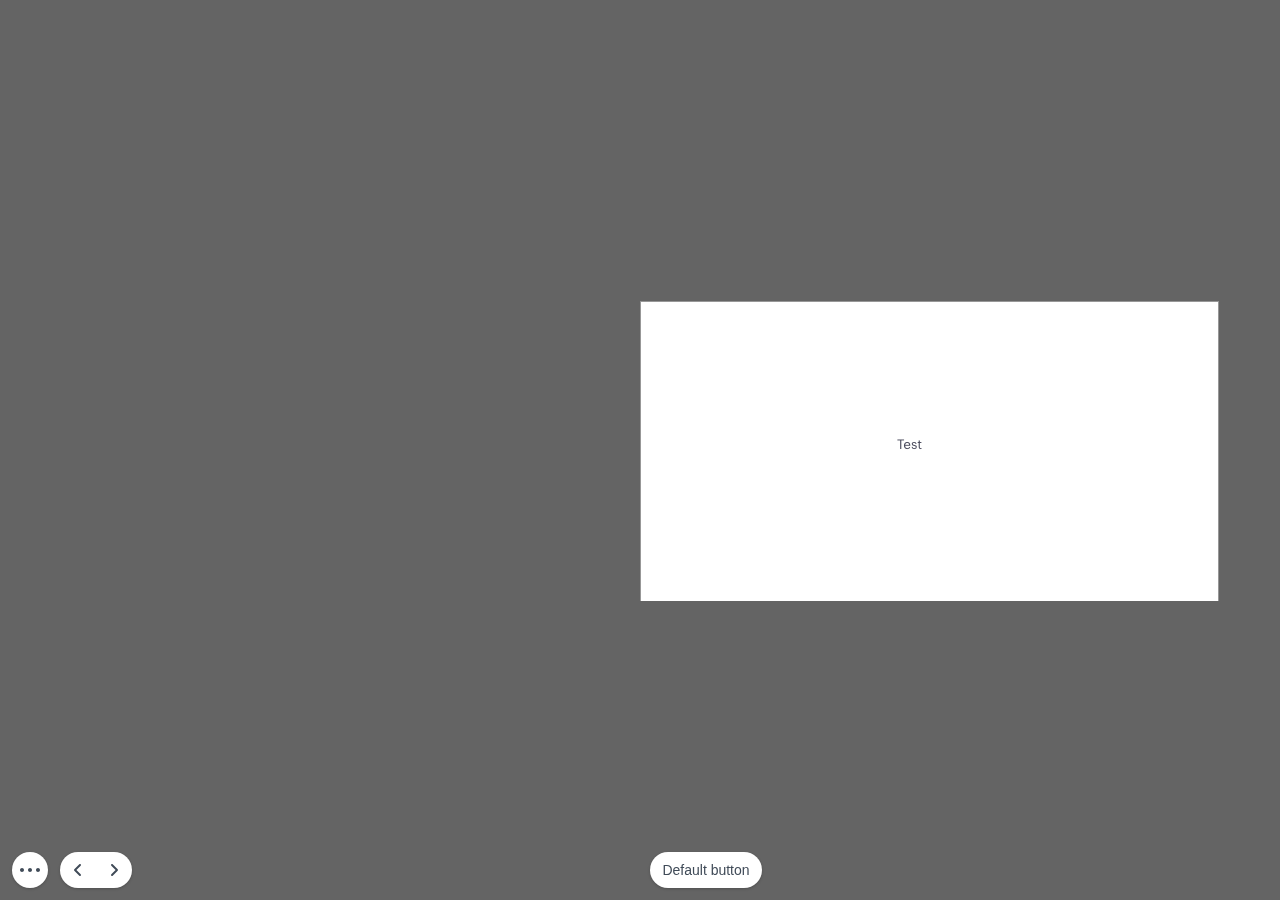
<file: docs/Favicon/index.html>
<!DOCTYPE html>
<html>
<head>
<meta http-equiv="Content-Type" content="text/html; charset=UTF-8">
<meta name="generator" content="Generated using Puzzle Publisher 16.1.2 plugin for Sketch.app - https://github.com/ingrammicro/puzzle-publisher">
<title>Favicon</title>
<link rel="shortcut icon"  type="image/png?" href="resources/icon.png?V_V_V">
<link rel="stylesheet" type="text/css" href="resources/viewer.css?V_V_V">
<link rel="stylesheet" type="text/css" href="resources/viewer-center.css?V_V_V">
<link rel="stylesheet" type="text/css" href="resources/cb-modern-ui.css?V_V_V">
<link rel="stylesheet" type="text/css" href="resources/ux1-ui.css?V_V_V">
<script type="text/javascript" src="resources/jquery-3.3.1.min.js" charset="UTF-8"></script>
<script type="text/javascript" src="resources/jquery.hotkeys.js" charset="UTF-8"></script>
<script type="text/javascript" src="resources/jquery.ba-hashchange.min.js" charset="UTF-8"></script>
<script type="text/javascript" src="viewer/viewer-page.js?V_V_V" charset="UTF-8"></script>
<script type="text/javascript" src="viewer/story.js?V_V_V" charset="UTF-8"></script>
<script type="text/javascript" src="viewer/viewer.js?V_V_V" charset="UTF-8"></script>
<script type="text/javascript" src="viewer/AbstractViewer.js?V_V_V" charset="UTF-8"></script>
<script type="text/javascript" src="viewer/CommentsViewer.js?V_V_V" charset="UTF-8"></script>
<script type="text/javascript" src="viewer/GalleryViewer.js?V_V_V" charset="UTF-8"></script>
<script type="text/javascript" src="viewer/LayersData.js?V_V_V" charset="UTF-8"></script>
<script type="text/javascript" src="viewer/SymbolViewer.js?V_V_V" charset="UTF-8"></script>
<link rel="stylesheet" type="text/css" href="resources/viewer-fonts.css?V_V_V">
<script type="text/javascript" src="viewer/VersionViewer.js?V_V_V" charset="UTF-8"></script>
<script type="text/javascript">
  var viewer = createViewer(story, "images");
</script>

<!-- Google Tag Manager -->
<script>(function(w,d,s,l,i){w[l]=w[l]||[];w[l].push({'gtm.start':
new Date().getTime(),event:'gtm.js'});var f=d.getElementsByTagName(s)[0],
j=d.createElement(s),dl=l!='dataLayer'?'&l='+l:'';j.async=true;j.src=
'https://www.googletagmanager.com/gtm.js?id='+i+dl;f.parentNode.insertBefore(j,f);
})(window,document,'script','dataLayer','GTM-KGWHQP6');</script>
<!-- End Google Tag Manager -->
<script>
    function copyToBuffer(elID) {
        var copyText = document.getElementById(elID);

        var $temp = $("<input>");
        $("body").append($temp);
        $temp.val($(copyText).text()).select();
        document.execCommand("copy");
        $temp.remove();
    }
    function showFAIconInfo(code){
        window.open("https://fontawesome.com/icons?d=gallery&q="+code,"_blank")
    }
</script > <!--HEAD_INJECT-->
</head>
<body class="screen" style="background:#646464">

            <!-- Google Tag Manager (noscript) -->
            <noscript><iframe src="https://www.googletagmanager.com/ns.html?id=GTM-KGWHQP6"
            height="0" width="0" style="display:none;visibility:hidden"></iframe></noscript>
            <!-- End Google Tag Manager (noscript) --><div class="containerSVG"> <svg class="svgIcon">     <symbol id="icMenu" viewBox="0 0 24 24">         <path d="M4,14 C2.8954305,14 2,13.1045695 2,12 C2,10.8954305 2.8954305,10 4,10 C5.1045695,10 6,10.8954305 6,12 C6,13.1045695 5.1045695,14 4,14 Z M12,14 C10.8954305,14 10,13.1045695 10,12 C10,10.8954305 10.8954305,10 12,10 C13.1045695,10 14,10.8954305 14,12 C14,13.1045695 13.1045695,14 12,14 Z M20,14 C18.8954305,14 18,13.1045695 18,12 C18,10.8954305 18.8954305,10 20,10 C21.1045695,10 22,10.8954305 22,12 C22,13.1045695 21.1045695,14 20,14 Z" />    </symbol>     <symbol id="icArrwLeft" viewBox="0 0 24 24">         <path d="M14.7071068,16.2928932 C15.0976311,16.6834175 15.0976311,17.3165825 14.7071068,17.7071068 C14.3165825,18.0976311 13.6834175,18.0976311 13.2928932,17.7071068 L8.29289322,12.7071068 C7.90236893,12.3165825 7.90236893,11.6834175 8.29289322,11.2928932 L13.2928932,6.29289322 C13.6834175,5.90236893 14.3165825,5.90236893 14.7071068,6.29289322 C15.0976311,6.68341751 15.0976311,7.31658249 14.7071068,7.70710678 L10.4142136,12 L14.7071068,16.2928932 Z" />    </symbol>     <symbol id="icArrwRight" viewBox="0 0 24 24">         <path d="M15.7071068,16.2928932 C16.0976311,16.6834175 16.0976311,17.3165825 15.7071068,17.7071068 C15.3165825,18.0976311 14.6834175,18.0976311 14.2928932,17.7071068 L9.29289322,12.7071068 C8.90236893,12.3165825 8.90236893,11.6834175 9.29289322,11.2928932 L14.2928932,6.29289322 C14.6834175,5.90236893 15.3165825,5.90236893 15.7071068,6.29289322 C16.0976311,6.68341751 16.0976311,7.31658249 15.7071068,7.70710678 L11.4142136,12 L15.7071068,16.2928932 Z" transform="matrix(-1 0 0 1 25 0)" />    </symbol>     <symbol id="icHeart" viewBox="0 0 24 24">        <path fill="none" stroke="#404B58" stroke-width="2" d="M12,18.8536369 C17.3943819,16.1015046 20,12.9784118 20,9.5 C20,7.01471863 17.9852814,5 15.5,5 C14.4391705,5 13.4374107,5.36699819 12.6367778,6.02820949 L12,6.55409926 L11.3632222,6.02820949 C10.5625893,5.36699819 9.56082953,5 8.5,5 C6.01471863,5 4,7.01471863 4,9.5 C4,12.9784118 6.60561807,16.1015046 12,18.8536369 Z"/>    </symbol>     <symbol id="icPointer" viewBox="0 0 24 24">        <path d="M7.16743376,4.34579076 C7.66363057,3.87908025 8.39151976,3.755899 9.01365224,4.03335379 L9.01365224,4.03335379 L9.10700534,4.08777143 C9.63104823,4.47472439 10.0217699,5.01508408 10.2127512,5.60062907 C10.4917675,6.2824399 10.6779761,6.99862675 10.7637203,7.71100475 L10.7637203,7.71100475 L10.817,8.033 L10.870648,7.99008307 C10.9508584,7.93108653 11.0375587,7.87866583 11.130137,7.83371233 L11.130137,7.83371233 L11.2733366,7.7719939 C11.645598,7.65777539 12.0393934,7.63209308 12.4423174,7.7005808 C12.8744158,7.79091478 13.2571639,8.03945252 13.515467,8.3974312 L13.515467,8.3974312 L13.525,8.415 L13.5580532,8.38060854 C13.7375777,8.20417748 13.9573664,8.06689595 14.2126677,7.97661745 L14.2126677,7.97661745 L14.3700719,7.92815354 C14.7601243,7.85683728 15.1598757,7.85683728 15.6185326,7.94579813 C15.9857599,8.06856757 16.3070009,8.30005011 16.5396674,8.609557 L16.5396674,8.609557 L16.6043493,8.72458234 C16.6428414,8.82097976 16.6788016,8.91827539 16.7122125,9.01653061 L16.7122125,9.01653061 L16.726,9.06 L16.8208864,8.97721759 C16.9681747,8.85926223 17.1379522,8.76879133 17.3224355,8.71266304 L17.3224355,8.71266304 L17.4634337,8.67711323 C17.9896455,8.5711603 18.5324104,8.75398638 18.8872742,9.15672267 C19.242138,9.55945895 19.3551885,10.1209202 19.1838405,10.6296094 L19.2093224,10.5357799 L19.2090334,12.7610745 C19.1862391,13.1271355 19.1470105,13.4918634 19.0880685,13.8664949 L19.0224339,14.2448438 L18.9429284,14.6322922 C18.7541803,15.1823144 18.4914657,15.7040948 18.1217893,16.2343243 C17.6699093,16.7368429 17.2965379,17.3047439 17.0143136,17.9188042 L17.0363224,17.8727799 L17.0047955,18.0384429 C16.9929046,18.1111666 16.9833046,18.1844595 16.9760091,18.2584435 L16.9610493,18.4825906 L16.9599974,18.7116152 C16.9591372,18.9778721 16.9937268,19.2430586 17.0628545,19.5001867 C17.1426598,19.7970308 16.9382454,20.0949145 16.6325641,20.1272293 C16.1887579,20.1741459 15.7412421,20.1741459 15.2739714,20.1241858 C14.8192803,20.0542334 14.4188874,19.6281882 14.0808095,19.0818271 L14.0808095,19.0818271 L14.007,18.959 C13.6458971,19.5469161 13.2283691,20.0164429 12.7971825,20.133474 L12.7971825,20.133474 L12.6792804,20.1564734 C12.40804,20.1888603 12.1178623,20.1996559 11.5976025,20.1951344 L11.5976025,20.1951344 L10.2584286,20.169736 L9.48,20.16 C9.16840558,20.16 8.93270845,19.8780895 8.98790834,19.5714235 L8.98790834,19.5714235 L9.0027436,19.4616806 C9.02119919,19.2959265 9.02585489,19.1230993 9.00917907,18.9708257 C8.99125835,18.8071844 8.95160807,18.7033862 8.92009941,18.6757201 L8.92009941,18.6757201 L8.68126124,18.4610804 L7.73371165,17.5692523 L6.87532389,16.5869703 C6.7408966,16.4141352 6.12289613,15.3607699 5.76460288,14.7906072 L5.76460288,14.7906072 L5.62038404,14.5667312 C5.59696768,14.5332792 5.57867016,14.5070634 5.55981671,14.4808928 L5.55981671,14.4808928 L4.6386181,13.3268316 C4.38383819,13.0013876 4.22702059,12.7785585 4.13684781,12.6063498 L4.13684781,12.6063498 L4.05648317,12.4645383 C3.86064293,12.0784209 3.81297141,11.6326253 3.92414472,11.2219126 C4.14055922,10.3315035 4.98520633,9.74084121 5.93847381,9.84979299 C6.54529028,9.97169156 7.1029491,10.2691096 7.53281665,10.6960265 L7.53281665,10.6960265 L7.723,10.883 L7.6912417,10.723928 L7.64251772,10.5011802 C7.57779705,10.2174049 7.53759574,10.0512485 7.49682897,9.89744992 L7.49682897,9.89744992 L7.32963781,9.29184575 L7.04456938,8.13982119 C6.92154004,7.6413934 6.82477772,7.13684703 6.75976794,6.65834902 C6.61137215,5.91865308 6.7193326,5.15047299 7.06586723,4.48033484 L7.06586723,4.48033484 Z M8.50934031,4.91178804 C8.27952269,4.84813061 8.02983182,4.9074776 7.85256624,5.07420924 L7.91432244,5.02377994 L7.87117294,5.11837118 C7.74604513,5.42118721 7.68689523,5.74791709 7.69799852,6.08431903 L7.71312508,6.28720691 L7.81882079,6.96398474 C7.87322009,7.27747387 7.93828923,7.58776101 8.01328078,7.89178265 L8.01328078,7.89178265 L8.29601637,9.03471155 L8.44911047,9.58764732 L8.58001699,10.1158847 L8.67625156,10.548595 C8.75149962,10.9085229 8.81587907,11.2760953 8.87882633,11.6904775 L8.87882633,11.6904775 L8.97335261,12.3520537 C9.01060121,12.4927706 9.0255715,12.5703226 9.01950838,12.6680061 C9.00562698,12.8916511 9.00162999,12.9288159 8.65656558,13.0620472 L8.65656558,13.0620472 L8.43241435,13.1459443 C8.23545672,13.065262 8.18621731,13.0450914 8.15393215,13.0140564 L8.15393215,13.0140564 L8.08883861,12.9370646 L7.80233685,12.5590928 L7.5578657,12.2238297 L7.29668723,11.8970782 C7.15496439,11.7304554 7.00269692,11.5703689 6.83776679,11.4148687 C6.53749664,11.1168285 6.15631213,10.9135301 5.78418862,10.8368753 C5.37391601,10.7907916 4.99336072,11.0569141 4.892676,11.4704756 C4.83729564,11.6753474 4.87010001,11.8940432 5.00167451,12.1056421 L5.00167451,12.1056421 L5.03690334,12.1679323 C5.11596703,12.3004962 5.24732182,12.482014 5.44275702,12.7314353 L5.44275702,12.7314353 L5.92017745,13.3249945 L6.29953254,13.8026386 L6.44532166,14.0015976 C6.74304028,14.4457352 7.37243772,15.5180187 7.58358848,15.8552149 L7.58358848,15.8552149 L7.64628835,15.9507477 L8.44514313,16.8689487 L9.35653146,17.7235091 L9.57990059,17.9242799 C9.83717242,18.1501771 9.96070027,18.4735533 10.003236,18.8619643 C10.0118351,18.9404865 10.0168432,19.0197358 10.0187392,19.0991214 L10.0187392,19.0991214 L10.017,19.165 L11.2459156,19.1902367 C11.83561,19.2002217 12.1681116,19.1973958 12.4192519,19.177468 L12.4192519,19.177468 L12.5615794,19.1634247 C12.6170658,19.1568969 13.0000528,18.7092498 13.2226316,18.3267031 L13.2226316,18.3267031 L13.2778839,18.2314035 C13.4396915,17.9886975 13.7135208,17.8397056 14.01,17.8397056 C14.3435391,17.8397056 14.648412,18.0282734 14.789646,18.3118584 L14.789646,18.3118584 L14.8465822,18.411971 C15.047575,18.7505088 15.3490101,19.1240166 15.4025641,19.1327707 C15.5895219,19.1525347 15.7772609,19.1624167 15.965,19.1624167 L15.965,19.1624167 L15.985,19.161 L15.9680577,18.9804543 L15.9601727,18.7231423 C15.9502275,18.3449039 15.9880257,17.9669214 16.0726727,17.5981423 L16.0726727,17.5981423 L16.1056864,17.5011958 C16.429971,16.7956214 16.8589864,16.1430854 17.3379853,15.6167264 C17.61604,15.2123026 17.8377695,14.7719231 17.981188,14.3648199 C18.099272,13.8160386 18.1760798,13.2591823 18.21,12.73 L18.21,12.73 L18.21,10.47 L18.2361595,10.3103906 C18.2934615,10.1402752 18.2556553,9.95251178 18.136982,9.81782907 C18.0183088,9.68314635 17.8367978,9.62200582 17.6608226,9.6574385 C17.4848473,9.69287119 17.3411425,9.81949403 17.2838405,9.98960943 L17.2838405,9.98960943 L17.2333183,10.0960858 C17.2060315,10.1394966 17.1784846,10.1946376 17.1518918,10.2591212 C17.1098746,10.3610069 17.0769839,10.4664928 17.0409555,10.6029732 L17.0409555,10.6029732 L16.996796,10.7581274 L16.9595346,10.8379862 C16.9006729,10.9958359 16.8849765,11.0379292 16.5932412,10.9992882 L16.5932412,10.9992882 L16.1501329,10.9267917 C16.0348274,10.6676813 16.009204,10.6101012 16.0212304,10.6050553 C15.9848193,10.0869965 15.8682391,9.57772504 15.6756507,9.09541766 L15.7,9.162 L15.6694688,9.12668516 C15.5949633,9.04790444 15.511666,8.98482947 15.4387784,8.94442971 L15.4387784,8.94442971 L15.3700719,8.91184646 C15.098938,8.86227297 14.821062,8.86227297 14.5895196,8.90293341 C14.4230985,8.94756646 14.2774688,9.04887406 14.1777454,9.18938502 L14.2223224,9.13377994 L14.1675121,9.33868789 C14.1182734,9.53586776 14.0787072,9.73525859 14.0489695,9.93588797 L14.011754,10.2376394 L13.9893984,10.5405193 C13.9584597,11.1706655 13.0294935,11.1762842 12.9909347,10.5465584 L12.9909347,10.5465584 L12.9730784,10.2516986 C12.930789,9.77937294 12.8204225,9.3155109 12.6453027,8.87454375 L12.669,8.94 L12.6310282,8.89504189 C12.5518534,8.81362497 12.456908,8.75113321 12.3573482,8.71292346 L12.3573482,8.71292346 L12.2566634,8.6830061 C12.0262976,8.64406561 11.7900203,8.659475 11.5981215,8.71719666 C11.4132489,8.78768046 11.2781507,8.94899175 11.2402903,9.14805807 C11.2189407,9.25480644 11.2137839,9.47449295 11.224132,9.79681583 L11.224132,9.79681583 L11.25,10.55 C11.25,11.2056512 10.2721205,11.2219446 10.2502775,10.5666574 C10.2493885,10.539987 10.2483981,10.5176836 10.244244,10.482217 L10.244244,10.482217 L9.90052097,8.58822404 L9.77361364,7.85000483 C9.69594584,7.20750256 9.53236284,6.57833719 9.27496435,5.94601645 L9.27496435,5.94601645 L9.20787946,5.76867193 C9.05849627,5.42113224 8.81912344,5.11827389 8.51299466,4.89222857 L8.51732244,4.89577994 L8.557,4.928 Z M15.375,13 C15.5562184,13 15.707414,13.1282379 15.7423813,13.2987132 L15.75,13.3741092 L15.75,16.8258906 C15.75,17.0325054 15.5821068,17.1999998 15.375,17.1999998 C15.1937816,17.1999998 15.042586,17.0717619 15.0076187,16.9012866 L15,16.8258906 L15,13.3741092 C15,13.1674944 15.1678932,13 15.375,13 Z M13.3728388,13 C13.5540542,12.998966 13.7059881,13.1260313 13.7419398,13.2958993 L13.7499939,13.3710717 L13.7699939,16.8246259 C13.7711876,17.0307477 13.6042648,17.1988055 13.3971615,17.1999998 C13.2159461,17.2010338 13.0640121,17.0739685 13.0280605,16.9041005 L13.0200064,16.8289281 L13,13.3753739 C12.9988127,13.1692522 13.1657354,13.0011944 13.3728388,13 Z M11.3728136,13 C11.5540289,12.998944 11.7059714,13.127215 11.7419346,13.2987061 L11.7499938,13.3745973 L11.7699938,16.8210084 C11.7712014,17.0291026 11.6042899,17.1987799 11.3971867,17.1999998 C11.2159713,17.2010558 11.0640288,17.0727848 11.0280657,16.9012937 L11.0200065,16.8254025 L11,13.3789914 C10.9987989,13.1708972 11.1657103,13.0012199 11.3728136,13 Z" />    </symbol>    <symbol id="icAnnotation" viewBox="0 0 24 24">        <path d="M5,16 L13,16 C13.5522847,16 14,16.4477153 14,17 C14,17.5522847 13.5522847,18 13,18 L5,18 C4.44771525,18 4,17.5522847 4,17 C4,16.4477153 4.44771525,16 5,16 Z M5,6 L19,6 C19.5522847,6 20,6.44771525 20,7 C20,7.55228475 19.5522847,8 19,8 L5,8 C4.44771525,8 4,7.55228475 4,7 C4,6.44771525 4.44771525,6 5,6 Z M5,11 L19,11 C19.5522847,11 20,11.4477153 20,12 C20,12.5522847 19.5522847,13 19,13 L5,13 C4.44771525,13 4,12.5522847 4,12 C4,11.4477153 4.44771525,11 5,11 Z" />    </symbol>    <symbol id="icEmbed" viewBox="0 0 24 24">        <path d="M6.7080808,14.2938686 C7.09806642,14.6849308 7.09719364,15.3180952 6.70613141,15.7080808 C6.31506919,16.0980664 5.68190481,16.0971936 5.2919192,15.7061314 L2.2919192,12.6978494 C1.90193253,12.3067862 1.90280651,11.6736197 2.29387128,11.2836345 L5.29387128,8.29191651 C5.684935,7.90193238 6.31809937,7.90280757 6.70808349,8.29387128 C7.09806762,8.684935 7.09719243,9.31809937 6.70612872,9.70808349 L4.41421491,11.9936701 L6.7080808,14.2938686 Z M17.2938713,9.70808349 C16.9028076,9.31809937 16.9019324,8.684935 17.2919165,8.29387128 C17.6819006,7.90280757 18.315065,7.90193238 18.7061287,8.29191651 L21.7061287,11.2836345 C22.0971935,11.6736197 22.0980675,12.3067862 21.7080808,12.6978494 L18.7080808,15.7061314 C18.3180952,16.0971936 17.6849308,16.0980664 17.2938686,15.7080808 C16.9028064,15.3180952 16.9019336,14.6849308 17.2919192,14.2938686 L19.5857851,11.9936701 L17.2938713,9.70808349 Z M13.0513167,5.68377223 C13.2259645,5.15982892 13.7922844,4.87666893 14.3162278,5.0513167 C14.8401711,5.22596447 15.1233311,5.79228445 14.9486833,6.31622777 L10.9486833,18.3162278 C10.7740355,18.8401711 10.2077156,19.1233311 9.68377223,18.9486833 C9.15982892,18.7740355 8.87666893,18.2077156 9.0513167,17.6837722 L13.0513167,5.68377223 Z" />    </symbol>    <symbol id="icGrid" viewBox="0 0 24 24">         <path d="M12,17 C13.1045695,17 14,17.8954305 14,19 C14,20.1045695 13.1045695,21 12,21 C10.8954305,21 10,20.1045695 10,19 C10,17.8954305 10.8954305,17 12,17 Z M18.5,17 C19.3284271,17 20,17.6715729 20,18.5 C20,19.3284271 19.3284271,20 18.5,20 C17.6715729,20 17,19.3284271 17,18.5 C17,17.6715729 17.6715729,17 18.5,17 Z M5.5,17 C6.32842712,17 7,17.6715729 7,18.5 C7,19.3284271 6.32842712,20 5.5,20 C4.67157288,20 4,19.3284271 4,18.5 C4,17.6715729 4.67157288,17 5.5,17 Z M12,10 C13.1045695,10 14,10.8954305 14,12 C14,13.1045695 13.1045695,14 12,14 C10.8954305,14 10,13.1045695 10,12 C10,10.8954305 10.8954305,10 12,10 Z M19,10 C20.1045695,10 21,10.8954305 21,12 C21,13.1045695 20.1045695,14 19,14 C17.8954305,14 17,13.1045695 17,12 C17,10.8954305 17.8954305,10 19,10 Z M5,10 C6.1045695,10 7,10.8954305 7,12 C7,13.1045695 6.1045695,14 5,14 C3.8954305,14 3,13.1045695 3,12 C3,10.8954305 3.8954305,10 5,10 Z M12,3 C13.1045695,3 14,3.8954305 14,5 C14,6.1045695 13.1045695,7 12,7 C10.8954305,7 10,6.1045695 10,5 C10,3.8954305 10.8954305,3 12,3 Z M18.5,4 C19.3284271,4 20,4.67157288 20,5.5 C20,6.32842712 19.3284271,7 18.5,7 C17.6715729,7 17,6.32842712 17,5.5 C17,4.67157288 17.6715729,4 18.5,4 Z M5.5,4 C6.32842712,4 7,4.67157288 7,5.5 C7,6.32842712 6.32842712,7 5.5,7 C4.67157288,7 4,6.32842712 4,5.5 C4,4.67157288 4.67157288,4 5.5,4 Z" />    </symbol>    <symbol id="icClose" viewBox="0 0 24 24">      <path d="M10.5857864,12 L7.29289322,8.70710678 C6.90236893,8.31658249 6.90236893,7.68341751 7.29289322,7.29289322 C7.68341751,6.90236893 8.31658249,6.90236893 8.70710678,7.29289322 L12,10.5857864 L15.2928932,7.29289322 C15.6834175,6.90236893 16.3165825,6.90236893 16.7071068,7.29289322 C17.0976311,7.68341751 17.0976311,8.31658249 16.7071068,8.70710678 L13.4142136,12 L16.7071068,15.2928932 C17.0976311,15.6834175 17.0976311,16.3165825 16.7071068,16.7071068 C16.3165825,17.0976311 15.6834175,17.0976311 15.2928932,16.7071068 L12,13.4142136 L8.70710678,16.7071068 C8.31658249,17.0976311 7.68341751,17.0976311 7.29289322,16.7071068 C6.90236893,16.3165825 6.90236893,15.6834175 7.29289322,15.2928932 L10.5857864,12 Z" transform="rotate(-90 12 12)" />    </symbol>    <symbol id="icBack" viewBox="0 0 24 24">      <path d="M8.36500685,12.7725895 C8.14212731,12.5891835 8,12.3112069 8,12.0000346 C8,11.7624738 8.08283717,11.5442607 8.22120202,11.3727048 L8.22132741,11.3368041 L12.2213274,6.37260414 C12.5678477,5.94255515 13.1973815,5.87484175 13.6274305,6.22136203 C14.0574795,6.56788232 14.1251929,7.1974161 13.7786726,7.6274651 L11.0611595,11.0000346 L19,11.0000346 C19.5522847,11.0000346 20,11.4477499 20,12.0000346 C20,12.5523194 19.5522847,13.0000346 19,13.0000346 L11.0998289,13.0000346 L13.7830365,16.3780588 C14.1265442,16.8105179 14.0544349,17.4395633 13.6219758,17.7830711 C13.1895167,18.1265788 12.5604713,18.0544695 12.2169635,17.6220104 L8.36500685,12.7725895 Z M5,6.00003462 C5.55228475,6.00003462 6,6.44774987 6,7.00003462 L6,17.0000346 C6,17.5523194 5.55228475,18.0000346 5,18.0000346 C4.44771525,18.0000346 4,17.5523194 4,17.0000346 L4,7.00003462 C4,6.44774987 4.44771525,6.00003462 5,6.00003462 Z" />    </symbol>    <symbol id="icResize" viewBox="0 0 24 24">      <path d="M15.5857864,7 L13,7 C12.4477153,7 12,6.55228475 12,6 C12,5.44771525 12.4477153,5 13,5 L18,5 C18.5522847,5 19,5.44771525 19,6 L19,11 C19,11.5522847 18.5522847,12 18,12 C17.4477153,12 17,11.5522847 17,11 L17,8.41421356 L14.7071068,10.7071068 C14.3165825,11.0976311 13.6834175,11.0976311 13.2928932,10.7071068 C12.9023689,10.3165825 12.9023689,9.68341751 13.2928932,9.29289322 L15.5857864,7 Z M7,15.5857864 L9.29289322,13.2928932 C9.68341751,12.9023689 10.3165825,12.9023689 10.7071068,13.2928932 C11.0976311,13.6834175 11.0976311,14.3165825 10.7071068,14.7071068 L8.41421356,17 L11,17 C11.5522847,17 12,17.4477153 12,18 C12,18.5522847 11.5522847,19 11,19 L6,19 C5.44771525,19 5,18.5522847 5,18 L5,13 C5,12.4477153 5.44771525,12 6,12 C6.55228475,12 7,12.4477153 7,13 L7,15.5857864 Z" />    </symbol>    <symbol id="icGridLayout" viewBox="0 0 24 24">      <path d="M6.07692308,5 C5.48215488,5 5,5.44771525 5,6 L5,17 C5,17.5522847 5.48215488,18 6.07692308,18 L17.9230769,18 C18.5178451,18 19,17.5522847 19,17 L19,6 C19,5.44771525 18.5178451,5 17.9230769,5 L6.07692308,5 Z M6.17647059,3 L17.8235294,3 C19.5778457,3 21,4.34314575 21,6 L21,17 C21,18.6568542 19.5778457,20 17.8235294,20 L6.17647059,20 C4.42215432,20 3,18.6568542 3,17 L3,6 C3,4.34314575 4.42215432,3 6.17647059,3 Z M14,5 L16,5 L16,18 L14,18 L14,5 Z M8,5 L10,5 L10,18 L8,18 L8,5 Z" />    </symbol>    <symbol id="icElementInspector" viewBox="0 0 24 24">      <path d="M6,5 C5.40294373,5 5,5.41327562 5,6 L5,18 C5,18.5867244 5.40294373,19 6,19 L9,19 L9,5 L6,5 Z M6,3 L9,3 L9,21 L6,21 C4.22104159,21 3,19.7358628 3,18 L3,6 C3,4.26413718 4.22104159,3 6,3 Z M12,1 C12.5522847,1 13,1.44771525 13,2 L13,22 C13,22.5522847 12.5522847,23 12,23 C11.4477153,23 11,22.5522847 11,22 L11,2 C11,1.44771525 11.4477153,1 12,1 Z M15,3 L17,3 L17,5 L15,5 L15,3 Z M19,7 L21,7 L21,9 L19,9 L19,7 Z M19,11 L21,11 L21,13 L19,13 L19,11 Z M19,15 L21,15 L21,17 L19,17 L19,15 Z M15,19 L17,19 L17,21 L15,21 L15,19 Z M19,19 L21,19 C21,20.1045695 20.1045695,21 19,21 L19,19 Z M19,3 C20.1045695,3 21,3.8954305 21,5 L19,5 L19,3 Z" />    </symbol>    <symbol id="icVersionInspector" viewBox="0 0 24 24">      <path d="M6,5 C5.40294373,5 5,5.41327562 5,6 L5,18 C5,18.5867244 5.40294373,19 6,19 L9,19 L9,5 L6,5 Z M6,3 L9,3 L9,21 L6,21 C4.22104159,21 3,19.7358628 3,18 L3,6 C3,4.26413718 4.22104159,3 6,3 Z M12,1 C12.5522847,1 13,1.44771525 13,2 L13,22 C13,22.5522847 12.5522847,23 12,23 C11.4477153,23 11,22.5522847 11,22 L11,2 C11,1.44771525 11.4477153,1 12,1 Z M15,3 L17,3 L17,5 L15,5 L15,3 Z M19,7 L21,7 L21,9 L19,9 L19,7 Z M19,11 L21,11 L21,13 L19,13 L19,11 Z M19,15 L21,15 L21,17 L19,17 L19,15 Z M15,19 L17,19 L17,21 L15,21 L15,19 Z M19,19 L21,19 C21,20.1045695 20.1045695,21 19,21 L19,19 Z M19,3 C20.1045695,3 21,3.8954305 21,5 L19,5 L19,3 Z" />    </symbol>    <symbol id="icIncreaseVersion" viewBox="0 0 24 24">      <path d="M12,2 C17.5228475,2 22,6.4771525 22,12 C22,17.5228475 17.5228475,22 12,22 C6.4771525,22 2,17.5228475 2,12 C2,6.4771525 6.4771525,2 12,2 Z M12,4 C7.581722,4 4,7.581722 4,12 C4,16.418278 7.581722,20 12,20 C16.418278,20 20,16.418278 20,12 C20,7.581722 16.418278,4 12,4 Z M11.3086198,9.29124083 C11.7000598,8.90162823 12.333229,8.90311306 12.7228373,9.29455727 L12.7228373,9.29455727 L15.7087669,12.2945573 C16.0983722,12.6859984 16.0968839,13.3191617 15.7054427,13.7087669 C15.3140016,14.0983722 14.6808383,14.0968839 14.2912331,13.7054427 L14.2912331,13.7054427 L12.0107539,11.4142175 L9.70545052,13.7087592 C9.31401364,14.0983687 8.6808504,14.0968874 8.29124083,13.7054505 C7.90163127,13.3140136 7.9031126,12.6808504 8.29454948,12.2912408 L8.29454948,12.2912408 Z" />    </symbol>    <symbol id="icDecreaseVersion" viewBox="0 0 24 24">      <path d="M12,2 C17.5228475,2 22,6.4771525 22,12 C22,17.5228475 17.5228475,22 12,22 C6.4771525,22 2,17.5228475 2,12 C2,6.4771525 6.4771525,2 12,2 Z M12,4 C7.581722,4 4,7.581722 4,12 C4,16.418278 7.581722,20 12,20 C16.418278,20 20,16.418278 20,12 C20,7.581722 16.418278,4 12,4 Z M8.29124083,10.2945495 C8.6808504,9.9031126 9.31401364,9.90163127 9.70545052,10.2912408 L9.70545052,10.2912408 L12.0107539,12.5857825 L14.2912331,10.2945573 C14.6808383,9.90311611 15.3140016,9.90162781 15.7054427,10.2912331 C16.0968839,10.6808383 16.0983722,11.3140016 15.7087669,11.7054427 L15.7087669,11.7054427 L12.7228373,14.7054427 C12.333229,15.0968869 11.7000598,15.0983718 11.3086198,14.7087592 L11.3086198,14.7087592 L8.29454948,11.7087592 C7.9031126,11.3191496 7.90163127,10.6859864 8.29124083,10.2945495 Z" />    </symbol>    <symbol id="icCloseBtn" viewBox="0 0 24 24">      <path fill="#FFFFFF" d="M4.29289322,4.29289322 C4.68341751,3.90236893 5.31658249,3.90236893 5.70710678,4.29289322 L5.70710678,4.29289322 L12,10.585 L18.2928932,4.29289322 C18.6533772,3.93240926 19.2206082,3.90467972 19.6128994,4.20970461 L19.7071068,4.29289322 C20.0976311,4.68341751 20.0976311,5.31658249 19.7071068,5.70710678 L19.7071068,5.70710678 L13.415,12 L19.7071068,18.2928932 C20.0675907,18.6533772 20.0953203,19.2206082 19.7902954,19.6128994 L19.7071068,19.7071068 C19.3165825,20.0976311 18.6834175,20.0976311 18.2928932,19.7071068 L18.2928932,19.7071068 L12,13.415 L5.70710678,19.7071068 C5.34662282,20.0675907 4.77939176,20.0953203 4.38710056,19.7902954 L4.29289322,19.7071068 C3.90236893,19.3165825 3.90236893,18.6834175 4.29289322,18.2928932 L4.29289322,18.2928932 L10.585,12 L4.29289322,5.70710678 C3.93240926,5.34662282 3.90467972,4.77939176 4.20970461,4.38710056 Z" />    </symbol>    <symbol id="icAddComment" viewBox="0 0 24 24">    <path d="M19,3 L5,3 C3.34314575,3 2,4.34314575 2,6 L2,16 L2.00509269,16.1762728 C2.09633912,17.75108 3.40231912,19 5,19 L15.65,19 L18.7506099,21.4811128 C19.105236,21.7648136 19.545857,21.9193752 20,21.9193752 C21.1045695,21.9193752 22,21.0239447 22,19.9193752 L22,6 C22,4.34314575 20.6568542,3 19,3 Z M5,5 L19,5 C19.5522847,5 20,5.44771525 20,6 L20,19.9193752 L16.3507811,17 L5,17 C4.44771525,17 4,16.5522847 4,16 L4,6 C4,5.44771525 4.44771525,5 5,5 Z M12,7 C12.5522847,7 13,7.44771525 13,8 L13,14 C13,14.5522847 12.5522847,15 12,15 C11.4477153,15 11,14.5522847 11,14 L11,8 C11,7.44771525 11.4477153,7 12,7 Z M9,10 L15,10 C15.5522847,10 16,10.4477153 16,11 C16,11.5522847 15.5522847,12 15,12 L9,12 C8.44771525,12 8,11.5522847 8,11 C8,10.4477153 8.44771525,10 9,10 Z"/>    </symbol >    <symbol id="icComments" viewBox="0 0 24 24">    <path d="M19,3 C20.6568542,3 22,4.34314575 22,6 L22,6 L22,19.9193752 C22,21.0239447 21.1045695,21.9193752 20,21.9193752 C19.545857,21.9193752 19.105236,21.7648136 18.7506099,21.4811128 L18.7506099,21.4811128 L15.65,19 L5,19 C3.40231912,19 2.09633912,17.75108 2.00509269,16.1762728 L2.00509269,16.1762728 L2,16 L2,6 C2,4.34314575 3.34314575,3 5,3 L5,3 Z M19,5 L5,5 C4.44771525,5 4,5.44771525 4,6 L4,6 L4,16 C4,16.5522847 4.44771525,17 5,17 L5,17 L16.3507811,17 L20,19.9193752 L20,6 C20,5.44771525 19.5522847,5 19,5 L19,5 Z M12,12 C12.5522847,12 13,12.4477153 13,13 C13,13.5522847 12.5522847,14 12,14 L8,14 C7.44771525,14 7,13.5522847 7,13 C7,12.4477153 7.44771525,12 8,12 L12,12 Z M16,8 C16.5522847,8 17,8.44771525 17,9 C17,9.55228475 16.5522847,10 16,10 L8,10 C7.44771525,10 7,9.55228475 7,9 C7,8.44771525 7.44771525,8 8,8 L16,8 Z"/>    </symbol >    </svg ></div >
    <div class="shaft1"></div><div class="shaft2"></div><div class="shaft3"></div>    <div class="shaft4"></div><div class="shaft5"></div><div class="shaft6"></div><div class="shaft7"></div>  </div>      <!--/load indicator-->     <div id="container">        <div id="marker"></div>        <div id="content" onclick="viewer.onContentClick()"></div>        <div id="sidebar" class="hidden">            <div id="symbol_viewer" class="hidden">                <div class="title">                  <div style="width:100%;">Element Inspector</div>                  <div style="width:24px; height:24px; cursor: pointer;" onclick="viewer.symbolViewer.toggle();  return false;">                    <svg class="svgIcon"><use xlink:href="#icClose"></use></svg>                  </div>                </div>                <div class="checkbox-container" style="margin-top:62px;">                  <input type="checkbox" id="symbol_viewer_symbols" />                  <label for="symbol_viewer_symbols"></label>                  <span class="checkbox-label">Show symbols&nbsp;&nbsp;</span>                  <select id="lib_selector" style="width:200px;display:none;"></select>                </div>                <div id="empty" style="padding: 16px 20px 0 20px;margin-top:20px;">Click any element to inspect</div>                <div id="symbol_viewer_content" style="margin-top:20px;">                </div>            </div>            <div id="comments_viewer" class="hidden">                <div class="title">                    <div style="width:100%;">Comments</div>                    <div style="width:24px; height:24px; cursor: pointer;" onclick="viewer.commentsViewer.toggle();  return false;">                        <svg class="svgIcon"><use xlink:href="#icClose"></use></svg>                    </div>                </div>                <div id="comments_viewer_content">                </div>            </div >            <div id="version_viewer" class="hidden">                <div class="title">                  <div style="width:100%;">Version Inspector</div>                  <div style="width:24px; height:24px; cursor: pointer;" onclick="viewer.versionViewer.toggle();  return false;">                    <svg class="svgIcon"><use xlink:href="#icClose"></use></svg>                  </div>                </div>    <div style="padding: 72px 20px 0 20px">                   Mode:<br />                  <input type="radio" name="version_viewer_mode" id="version_viewer_mode_diff" value="diff" checked onclick="viewer.versionViewer.pageChanged()" disabled /><label for="version_viewer_mode_diff">Differences</label><br />                  <input type="radio" name="version_viewer_mode" id="version_viewer_mode_prev" value="prev" onclick="viewer.versionViewer.pageChanged()" disabled><label for="version_viewer_mode_prev">Prev version</label><br />                  <input type="radio" name="version_viewer_mode" id="version_viewer_mode_new" value="new" onclick="viewer.versionViewer.pageChanged()" disabled><label for="version_viewer_mode_new">New version</label><br />                </div>                <div id="version_viewer_content" style="padding: 72px 20px 0 20px"></div>            </div>        </div>    <div id="content-shadow" class="hidden" onclick="viewer.onContentClick()"></div>    <div id="content-modal" class="contentModal hidden" onclick="viewer.onModalClick()"></div>            <div id="gallery-modal" class="hidden">
          <div id="gallery-header">
            <div id="gallery-header-container">
              <div id="title"><div>Favicon</div><div id="screensamount"></div></div>
              <div id="search"><input type="text" placeholder="Search screen..." id="searchInput" onkeyup="searchScreen()"></div>
              <div id="right">
                <div class="checkbox-container">
                  <input type="checkbox" id="galleryShowMap" onclick="viewer.galleryViewer.enableMapMode(this.checked)"/>
                  <label for="galleryShowMap"></label>
                  <span class="checkbox-label">Show map (M)</span>
                </div>
                <div id="closebtn" onclick="viewer.galleryViewer.hide(); return false;"><svg class="svgIcon"><use xlink:href="#icCloseBtn"></use></svg></div>
              </div>
            </div>
          </div>
          <div id="gallery"><div id="grid"></div></div>
          <div id="map-controls">
            <div id="map-controls-container">
              <div class="checkbox-container">
                <input type="checkbox" id="galleryShowMapLinks" onclick="viewer.galleryViewer.showMapLinks(this.checked)"/>
                <label for="galleryShowMapLinks"></label>
                <span class="checkbox-label">Show all links (L)</span>
              </div>
              <input type="range" min="0" max="100" value="50" class="mapZoom" onclick="viewer.galleryViewer.mapZoomChanged(this.value)">
              <span onclick="viewer.galleryViewer.resetMapZoom();return false;" class="mapResetZoom">Reset zoom</span>
            </div>
          </div>
        </div>
    <div id="nav" class="nav">            <div class="navLeft">                <div id="menu" class="menu">                            <div class="groupe">                                <div id="menu_comments_viewer" class="hidden item" onclick="viewer.commentsViewer.toggle(); addRemoveClass('class','menu','active'); return false;">                                    <svg class='svgIcon'><use xlink:href="#icAnnotation"></use></svg>                                    <span>Comments</span>                                    <div class="tips">C</div>                                </div>                                <div id="links" class="item" onclick="viewer.toggleLinks(); addRemoveClass('class','menu','active'); return false;">                                    <svg class='svgIcon'><use xlink:href="#icPointer"></use></svg>                                    <span>Hot Spots</span>                                    <div class="tips">⇧</div>                                </div>                                <div  id="zoom" class="item" onclick="viewer.toggleZoom(); addRemoveClass('class','menu','active'); return false;">                                    <svg class='svgIcon'><use xlink:href="#icResize"></use></svg>                                    <span>Toogle Auto-Scale</span>                                    <div class="tips">Z</div>                                </div>                                <div  id="embed" class="item" onclick="addRemoveClass('class','menu','active'); viewer.share();  return false;">                                    <svg class='svgIcon'><use xlink:href="#icEmbed"></use></svg>                                    <span>Show Embed Code</span>                                    <div class="tips">E</div>                                </div>                                <div  id="grid" class="item" onclick="addRemoveClass('class','menu','active'); viewer.toogleLayout();  return false;">                                    <svg class='svgIcon'><use xlink:href="#icGridLayout"></use></svg>                                    <span>Toogle Grid Layout</span>                                    <div class="tips">L</div>                                </div>                            <div  id="symbols"  class="item" onclick="addRemoveClass('class','menu','active'); viewer.symbolViewer.toggle();  return false;">                                <svg class='svgIcon'><use xlink:href="#icElementInspector"></use></svg>                                <span>Elements Inspector</span>                                <div class="tips">M</div>                            </div>                                <div id="menu_version_viewer" class="hidden item" onclick="addRemoveClass('class','menu','active'); viewer.versionViewer.toggle();  return false;">                                    <svg class='svgIcon'><use xlink:href="#icVersionInspector"></use></svg>                                    <span>Version Inspector</span>                                    <div class="tips">V</div>                                </div>                            </div>                            <hr>                            <div class="groupe">                                <div class="item" onclick="viewer.increaseVersion(); addRemoveClass('class','menu','active'); return false;">                                    <svg class='svgIcon'><use xlink:href="#icIncreaseVersion"></use></svg>                                    <span>Version Up</span>                                    <div class="tips">⇧ ↑</div>                                </div>                                <div class="item" onclick="viewer.decreaseVersion(); addRemoveClass('class','menu','active'); return false;">                                    <svg class='svgIcon'><use xlink:href="#icDecreaseVersion"></use></svg>                                    <span>Version Down</span>                                    <div class="tips">⇧ ↓</div>                                </div>                            </div>                            <hr>                            <div  id="viewall" class="groupe">                                <div class="item" onclick="viewer.galleryViewer.show(); addRemoveClass('class','menu','active'); return false;">                                    <svg class='svgIcon'><use xlink:href="#icGrid"></use></svg>                                    <span>View All Screens</span>                                    <div class="tips">G</div>                                </div>                                <div  id="start"  class="item" onclick="viewer.goToPage(0); addRemoveClass('class','menu','active'); return false;">                                    <svg class='svgIcon'><use xlink:href="#icBack"></use></svg>                                    <span>Go To Start</span>                                    <div class="tips">S</div>                                </div>                            </div>                </div>                <div id="btnMenu" class="btnMenu" onclick="addRemoveClass('class', 'menu', 'active')">                    <svg class='svgIcon'><use xlink:href="#icMenu"></use></svg>                </div>                <div id="btnOpenNew" style='display:none' class="btnMenu" onclick="viewer.openNewWindow();return false;">                    <svg class='svgIcon'><use xlink:href="#icResize"></use></svg>                </div>                <div class="navPreviewNext">                    <div id="nav-left-prev" class="btnPreview" onclick="viewer.previous(); return false;" title="Previous screen">                        <svg class='svgIcon'><use xlink:href="#icArrwLeft"></use></svg>                    </div>                    <div id="nav-left-next" class="btnNext" onclick="viewer.next(); return false;" title="Next screen"><svg class='svgIcon'><use xlink:href="#icArrwRight"></use></svg></div>                </div>            </div>            <div class="navCenter"><div class="pageName title">Default button</div></div>            <div class="navRight">                        <div id="loading" class="hidden">                            <div class="lds-ring"><div></div><div></div><div></div><div></div></div>                        </div>                        <div id="pageComments" onclick="commentsViewer.toggle(); return false;" class="hidden">                            <svg class="svgIcon"><use xlink:href="#icAddComment"></use></svg>                            <div id = "counter">3</div>                        </div>                    </div >           </div>        </div> </div>
</body>
</html>
</file>
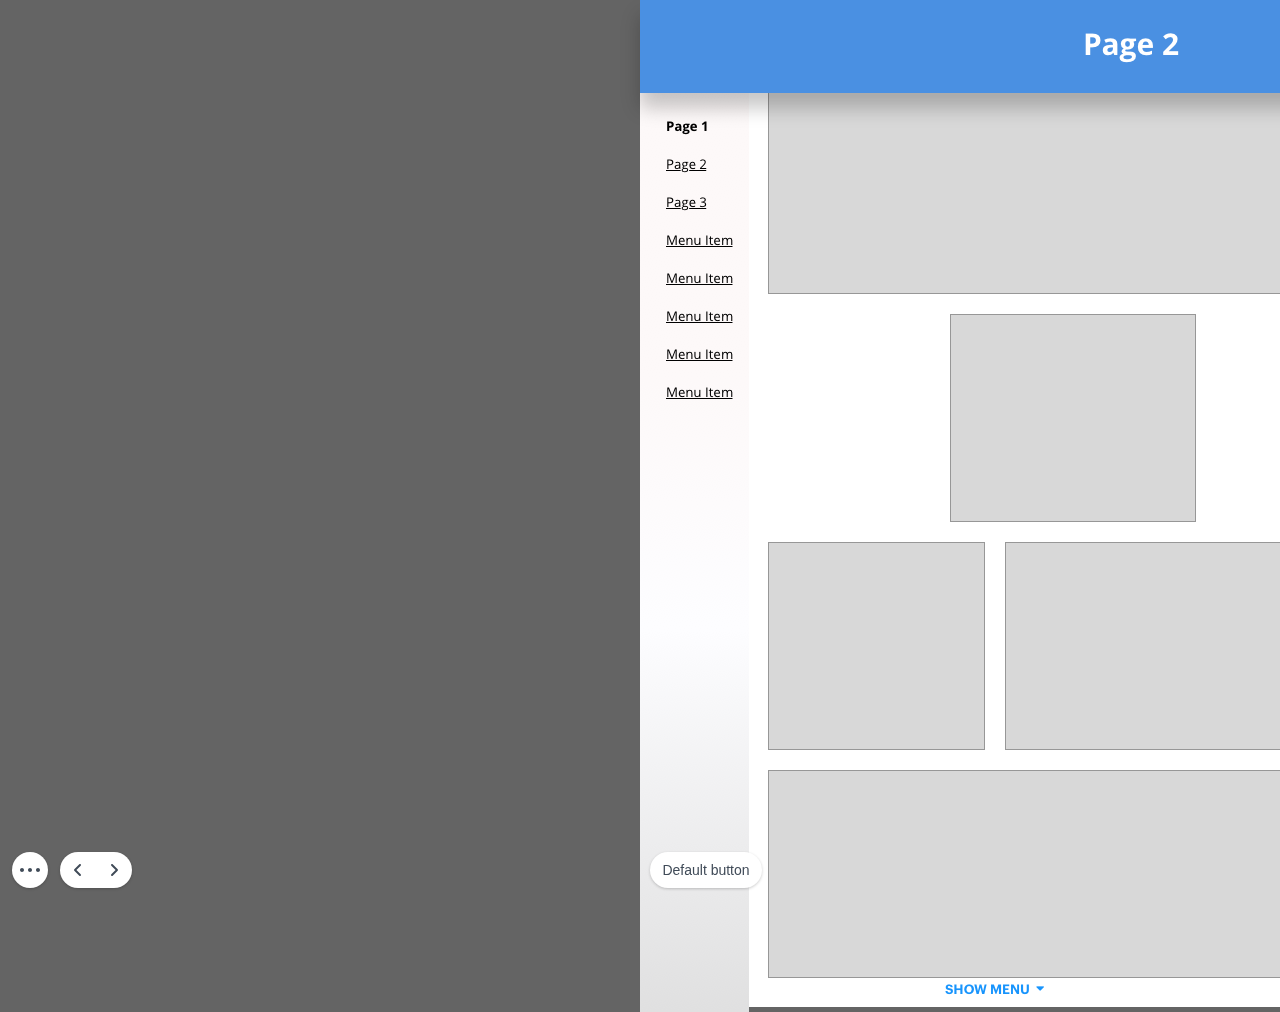
<file: docs/FixedLayers/index.html>
<!DOCTYPE html>
<html>
<head>
<meta http-equiv="Content-Type" content="text/html; charset=UTF-8">
<meta name="generator" content="Generated using Puzzle Publisher 16.1.2 plugin for Sketch.app - https://github.com/ingrammicro/puzzle-publisher">
<title>FixedLayers</title>
<link rel="shortcut icon"  type="image/png?" href="resources/icon.png?V_V_V">
<link rel="stylesheet" type="text/css" href="resources/viewer.css?V_V_V">
<link rel="stylesheet" type="text/css" href="resources/viewer-center.css?V_V_V">
<link rel="stylesheet" type="text/css" href="resources/cb-modern-ui.css?V_V_V">
<link rel="stylesheet" type="text/css" href="resources/ux1-ui.css?V_V_V">
<script type="text/javascript" src="resources/jquery-3.3.1.min.js" charset="UTF-8"></script>
<script type="text/javascript" src="resources/jquery.hotkeys.js" charset="UTF-8"></script>
<script type="text/javascript" src="resources/jquery.ba-hashchange.min.js" charset="UTF-8"></script>
<script type="text/javascript" src="viewer/viewer-page.js?V_V_V" charset="UTF-8"></script>
<script type="text/javascript" src="viewer/story.js?V_V_V" charset="UTF-8"></script>
<script type="text/javascript" src="viewer/viewer.js?V_V_V" charset="UTF-8"></script>
<script type="text/javascript" src="viewer/AbstractViewer.js?V_V_V" charset="UTF-8"></script>
<script type="text/javascript" src="viewer/CommentsViewer.js?V_V_V" charset="UTF-8"></script>
<script type="text/javascript" src="viewer/GalleryViewer.js?V_V_V" charset="UTF-8"></script>
<script type="text/javascript" src="viewer/LayersData.js?V_V_V" charset="UTF-8"></script>
<script type="text/javascript" src="viewer/SymbolViewer.js?V_V_V" charset="UTF-8"></script>
<link rel="stylesheet" type="text/css" href="resources/viewer-fonts.css?V_V_V">
<script type="text/javascript" src="viewer/VersionViewer.js?V_V_V" charset="UTF-8"></script>
<script type="text/javascript">
  var viewer = createViewer(story, "images");
</script>

<!-- Google Tag Manager -->
<script>(function(w,d,s,l,i){w[l]=w[l]||[];w[l].push({'gtm.start':
new Date().getTime(),event:'gtm.js'});var f=d.getElementsByTagName(s)[0],
j=d.createElement(s),dl=l!='dataLayer'?'&l='+l:'';j.async=true;j.src=
'https://www.googletagmanager.com/gtm.js?id='+i+dl;f.parentNode.insertBefore(j,f);
})(window,document,'script','dataLayer','GTM-KGWHQP6');</script>
<!-- End Google Tag Manager -->
<script>
    function copyToBuffer(elID) {
        var copyText = document.getElementById(elID);

        var $temp = $("<input>");
        $("body").append($temp);
        $temp.val($(copyText).text()).select();
        document.execCommand("copy");
        $temp.remove();
    }
    function showFAIconInfo(code){
        window.open("https://fontawesome.com/icons?d=gallery&q="+code,"_blank")
    }
</script > <!--HEAD_INJECT-->
</head>
<body class="screen" style="background:#646464">

            <!-- Google Tag Manager (noscript) -->
            <noscript><iframe src="https://www.googletagmanager.com/ns.html?id=GTM-KGWHQP6"
            height="0" width="0" style="display:none;visibility:hidden"></iframe></noscript>
            <!-- End Google Tag Manager (noscript) --><div class="containerSVG"> <svg class="svgIcon">     <symbol id="icMenu" viewBox="0 0 24 24">         <path d="M4,14 C2.8954305,14 2,13.1045695 2,12 C2,10.8954305 2.8954305,10 4,10 C5.1045695,10 6,10.8954305 6,12 C6,13.1045695 5.1045695,14 4,14 Z M12,14 C10.8954305,14 10,13.1045695 10,12 C10,10.8954305 10.8954305,10 12,10 C13.1045695,10 14,10.8954305 14,12 C14,13.1045695 13.1045695,14 12,14 Z M20,14 C18.8954305,14 18,13.1045695 18,12 C18,10.8954305 18.8954305,10 20,10 C21.1045695,10 22,10.8954305 22,12 C22,13.1045695 21.1045695,14 20,14 Z" />    </symbol>     <symbol id="icArrwLeft" viewBox="0 0 24 24">         <path d="M14.7071068,16.2928932 C15.0976311,16.6834175 15.0976311,17.3165825 14.7071068,17.7071068 C14.3165825,18.0976311 13.6834175,18.0976311 13.2928932,17.7071068 L8.29289322,12.7071068 C7.90236893,12.3165825 7.90236893,11.6834175 8.29289322,11.2928932 L13.2928932,6.29289322 C13.6834175,5.90236893 14.3165825,5.90236893 14.7071068,6.29289322 C15.0976311,6.68341751 15.0976311,7.31658249 14.7071068,7.70710678 L10.4142136,12 L14.7071068,16.2928932 Z" />    </symbol>     <symbol id="icArrwRight" viewBox="0 0 24 24">         <path d="M15.7071068,16.2928932 C16.0976311,16.6834175 16.0976311,17.3165825 15.7071068,17.7071068 C15.3165825,18.0976311 14.6834175,18.0976311 14.2928932,17.7071068 L9.29289322,12.7071068 C8.90236893,12.3165825 8.90236893,11.6834175 9.29289322,11.2928932 L14.2928932,6.29289322 C14.6834175,5.90236893 15.3165825,5.90236893 15.7071068,6.29289322 C16.0976311,6.68341751 16.0976311,7.31658249 15.7071068,7.70710678 L11.4142136,12 L15.7071068,16.2928932 Z" transform="matrix(-1 0 0 1 25 0)" />    </symbol>     <symbol id="icHeart" viewBox="0 0 24 24">        <path fill="none" stroke="#404B58" stroke-width="2" d="M12,18.8536369 C17.3943819,16.1015046 20,12.9784118 20,9.5 C20,7.01471863 17.9852814,5 15.5,5 C14.4391705,5 13.4374107,5.36699819 12.6367778,6.02820949 L12,6.55409926 L11.3632222,6.02820949 C10.5625893,5.36699819 9.56082953,5 8.5,5 C6.01471863,5 4,7.01471863 4,9.5 C4,12.9784118 6.60561807,16.1015046 12,18.8536369 Z"/>    </symbol>     <symbol id="icPointer" viewBox="0 0 24 24">        <path d="M7.16743376,4.34579076 C7.66363057,3.87908025 8.39151976,3.755899 9.01365224,4.03335379 L9.01365224,4.03335379 L9.10700534,4.08777143 C9.63104823,4.47472439 10.0217699,5.01508408 10.2127512,5.60062907 C10.4917675,6.2824399 10.6779761,6.99862675 10.7637203,7.71100475 L10.7637203,7.71100475 L10.817,8.033 L10.870648,7.99008307 C10.9508584,7.93108653 11.0375587,7.87866583 11.130137,7.83371233 L11.130137,7.83371233 L11.2733366,7.7719939 C11.645598,7.65777539 12.0393934,7.63209308 12.4423174,7.7005808 C12.8744158,7.79091478 13.2571639,8.03945252 13.515467,8.3974312 L13.515467,8.3974312 L13.525,8.415 L13.5580532,8.38060854 C13.7375777,8.20417748 13.9573664,8.06689595 14.2126677,7.97661745 L14.2126677,7.97661745 L14.3700719,7.92815354 C14.7601243,7.85683728 15.1598757,7.85683728 15.6185326,7.94579813 C15.9857599,8.06856757 16.3070009,8.30005011 16.5396674,8.609557 L16.5396674,8.609557 L16.6043493,8.72458234 C16.6428414,8.82097976 16.6788016,8.91827539 16.7122125,9.01653061 L16.7122125,9.01653061 L16.726,9.06 L16.8208864,8.97721759 C16.9681747,8.85926223 17.1379522,8.76879133 17.3224355,8.71266304 L17.3224355,8.71266304 L17.4634337,8.67711323 C17.9896455,8.5711603 18.5324104,8.75398638 18.8872742,9.15672267 C19.242138,9.55945895 19.3551885,10.1209202 19.1838405,10.6296094 L19.2093224,10.5357799 L19.2090334,12.7610745 C19.1862391,13.1271355 19.1470105,13.4918634 19.0880685,13.8664949 L19.0224339,14.2448438 L18.9429284,14.6322922 C18.7541803,15.1823144 18.4914657,15.7040948 18.1217893,16.2343243 C17.6699093,16.7368429 17.2965379,17.3047439 17.0143136,17.9188042 L17.0363224,17.8727799 L17.0047955,18.0384429 C16.9929046,18.1111666 16.9833046,18.1844595 16.9760091,18.2584435 L16.9610493,18.4825906 L16.9599974,18.7116152 C16.9591372,18.9778721 16.9937268,19.2430586 17.0628545,19.5001867 C17.1426598,19.7970308 16.9382454,20.0949145 16.6325641,20.1272293 C16.1887579,20.1741459 15.7412421,20.1741459 15.2739714,20.1241858 C14.8192803,20.0542334 14.4188874,19.6281882 14.0808095,19.0818271 L14.0808095,19.0818271 L14.007,18.959 C13.6458971,19.5469161 13.2283691,20.0164429 12.7971825,20.133474 L12.7971825,20.133474 L12.6792804,20.1564734 C12.40804,20.1888603 12.1178623,20.1996559 11.5976025,20.1951344 L11.5976025,20.1951344 L10.2584286,20.169736 L9.48,20.16 C9.16840558,20.16 8.93270845,19.8780895 8.98790834,19.5714235 L8.98790834,19.5714235 L9.0027436,19.4616806 C9.02119919,19.2959265 9.02585489,19.1230993 9.00917907,18.9708257 C8.99125835,18.8071844 8.95160807,18.7033862 8.92009941,18.6757201 L8.92009941,18.6757201 L8.68126124,18.4610804 L7.73371165,17.5692523 L6.87532389,16.5869703 C6.7408966,16.4141352 6.12289613,15.3607699 5.76460288,14.7906072 L5.76460288,14.7906072 L5.62038404,14.5667312 C5.59696768,14.5332792 5.57867016,14.5070634 5.55981671,14.4808928 L5.55981671,14.4808928 L4.6386181,13.3268316 C4.38383819,13.0013876 4.22702059,12.7785585 4.13684781,12.6063498 L4.13684781,12.6063498 L4.05648317,12.4645383 C3.86064293,12.0784209 3.81297141,11.6326253 3.92414472,11.2219126 C4.14055922,10.3315035 4.98520633,9.74084121 5.93847381,9.84979299 C6.54529028,9.97169156 7.1029491,10.2691096 7.53281665,10.6960265 L7.53281665,10.6960265 L7.723,10.883 L7.6912417,10.723928 L7.64251772,10.5011802 C7.57779705,10.2174049 7.53759574,10.0512485 7.49682897,9.89744992 L7.49682897,9.89744992 L7.32963781,9.29184575 L7.04456938,8.13982119 C6.92154004,7.6413934 6.82477772,7.13684703 6.75976794,6.65834902 C6.61137215,5.91865308 6.7193326,5.15047299 7.06586723,4.48033484 L7.06586723,4.48033484 Z M8.50934031,4.91178804 C8.27952269,4.84813061 8.02983182,4.9074776 7.85256624,5.07420924 L7.91432244,5.02377994 L7.87117294,5.11837118 C7.74604513,5.42118721 7.68689523,5.74791709 7.69799852,6.08431903 L7.71312508,6.28720691 L7.81882079,6.96398474 C7.87322009,7.27747387 7.93828923,7.58776101 8.01328078,7.89178265 L8.01328078,7.89178265 L8.29601637,9.03471155 L8.44911047,9.58764732 L8.58001699,10.1158847 L8.67625156,10.548595 C8.75149962,10.9085229 8.81587907,11.2760953 8.87882633,11.6904775 L8.87882633,11.6904775 L8.97335261,12.3520537 C9.01060121,12.4927706 9.0255715,12.5703226 9.01950838,12.6680061 C9.00562698,12.8916511 9.00162999,12.9288159 8.65656558,13.0620472 L8.65656558,13.0620472 L8.43241435,13.1459443 C8.23545672,13.065262 8.18621731,13.0450914 8.15393215,13.0140564 L8.15393215,13.0140564 L8.08883861,12.9370646 L7.80233685,12.5590928 L7.5578657,12.2238297 L7.29668723,11.8970782 C7.15496439,11.7304554 7.00269692,11.5703689 6.83776679,11.4148687 C6.53749664,11.1168285 6.15631213,10.9135301 5.78418862,10.8368753 C5.37391601,10.7907916 4.99336072,11.0569141 4.892676,11.4704756 C4.83729564,11.6753474 4.87010001,11.8940432 5.00167451,12.1056421 L5.00167451,12.1056421 L5.03690334,12.1679323 C5.11596703,12.3004962 5.24732182,12.482014 5.44275702,12.7314353 L5.44275702,12.7314353 L5.92017745,13.3249945 L6.29953254,13.8026386 L6.44532166,14.0015976 C6.74304028,14.4457352 7.37243772,15.5180187 7.58358848,15.8552149 L7.58358848,15.8552149 L7.64628835,15.9507477 L8.44514313,16.8689487 L9.35653146,17.7235091 L9.57990059,17.9242799 C9.83717242,18.1501771 9.96070027,18.4735533 10.003236,18.8619643 C10.0118351,18.9404865 10.0168432,19.0197358 10.0187392,19.0991214 L10.0187392,19.0991214 L10.017,19.165 L11.2459156,19.1902367 C11.83561,19.2002217 12.1681116,19.1973958 12.4192519,19.177468 L12.4192519,19.177468 L12.5615794,19.1634247 C12.6170658,19.1568969 13.0000528,18.7092498 13.2226316,18.3267031 L13.2226316,18.3267031 L13.2778839,18.2314035 C13.4396915,17.9886975 13.7135208,17.8397056 14.01,17.8397056 C14.3435391,17.8397056 14.648412,18.0282734 14.789646,18.3118584 L14.789646,18.3118584 L14.8465822,18.411971 C15.047575,18.7505088 15.3490101,19.1240166 15.4025641,19.1327707 C15.5895219,19.1525347 15.7772609,19.1624167 15.965,19.1624167 L15.965,19.1624167 L15.985,19.161 L15.9680577,18.9804543 L15.9601727,18.7231423 C15.9502275,18.3449039 15.9880257,17.9669214 16.0726727,17.5981423 L16.0726727,17.5981423 L16.1056864,17.5011958 C16.429971,16.7956214 16.8589864,16.1430854 17.3379853,15.6167264 C17.61604,15.2123026 17.8377695,14.7719231 17.981188,14.3648199 C18.099272,13.8160386 18.1760798,13.2591823 18.21,12.73 L18.21,12.73 L18.21,10.47 L18.2361595,10.3103906 C18.2934615,10.1402752 18.2556553,9.95251178 18.136982,9.81782907 C18.0183088,9.68314635 17.8367978,9.62200582 17.6608226,9.6574385 C17.4848473,9.69287119 17.3411425,9.81949403 17.2838405,9.98960943 L17.2838405,9.98960943 L17.2333183,10.0960858 C17.2060315,10.1394966 17.1784846,10.1946376 17.1518918,10.2591212 C17.1098746,10.3610069 17.0769839,10.4664928 17.0409555,10.6029732 L17.0409555,10.6029732 L16.996796,10.7581274 L16.9595346,10.8379862 C16.9006729,10.9958359 16.8849765,11.0379292 16.5932412,10.9992882 L16.5932412,10.9992882 L16.1501329,10.9267917 C16.0348274,10.6676813 16.009204,10.6101012 16.0212304,10.6050553 C15.9848193,10.0869965 15.8682391,9.57772504 15.6756507,9.09541766 L15.7,9.162 L15.6694688,9.12668516 C15.5949633,9.04790444 15.511666,8.98482947 15.4387784,8.94442971 L15.4387784,8.94442971 L15.3700719,8.91184646 C15.098938,8.86227297 14.821062,8.86227297 14.5895196,8.90293341 C14.4230985,8.94756646 14.2774688,9.04887406 14.1777454,9.18938502 L14.2223224,9.13377994 L14.1675121,9.33868789 C14.1182734,9.53586776 14.0787072,9.73525859 14.0489695,9.93588797 L14.011754,10.2376394 L13.9893984,10.5405193 C13.9584597,11.1706655 13.0294935,11.1762842 12.9909347,10.5465584 L12.9909347,10.5465584 L12.9730784,10.2516986 C12.930789,9.77937294 12.8204225,9.3155109 12.6453027,8.87454375 L12.669,8.94 L12.6310282,8.89504189 C12.5518534,8.81362497 12.456908,8.75113321 12.3573482,8.71292346 L12.3573482,8.71292346 L12.2566634,8.6830061 C12.0262976,8.64406561 11.7900203,8.659475 11.5981215,8.71719666 C11.4132489,8.78768046 11.2781507,8.94899175 11.2402903,9.14805807 C11.2189407,9.25480644 11.2137839,9.47449295 11.224132,9.79681583 L11.224132,9.79681583 L11.25,10.55 C11.25,11.2056512 10.2721205,11.2219446 10.2502775,10.5666574 C10.2493885,10.539987 10.2483981,10.5176836 10.244244,10.482217 L10.244244,10.482217 L9.90052097,8.58822404 L9.77361364,7.85000483 C9.69594584,7.20750256 9.53236284,6.57833719 9.27496435,5.94601645 L9.27496435,5.94601645 L9.20787946,5.76867193 C9.05849627,5.42113224 8.81912344,5.11827389 8.51299466,4.89222857 L8.51732244,4.89577994 L8.557,4.928 Z M15.375,13 C15.5562184,13 15.707414,13.1282379 15.7423813,13.2987132 L15.75,13.3741092 L15.75,16.8258906 C15.75,17.0325054 15.5821068,17.1999998 15.375,17.1999998 C15.1937816,17.1999998 15.042586,17.0717619 15.0076187,16.9012866 L15,16.8258906 L15,13.3741092 C15,13.1674944 15.1678932,13 15.375,13 Z M13.3728388,13 C13.5540542,12.998966 13.7059881,13.1260313 13.7419398,13.2958993 L13.7499939,13.3710717 L13.7699939,16.8246259 C13.7711876,17.0307477 13.6042648,17.1988055 13.3971615,17.1999998 C13.2159461,17.2010338 13.0640121,17.0739685 13.0280605,16.9041005 L13.0200064,16.8289281 L13,13.3753739 C12.9988127,13.1692522 13.1657354,13.0011944 13.3728388,13 Z M11.3728136,13 C11.5540289,12.998944 11.7059714,13.127215 11.7419346,13.2987061 L11.7499938,13.3745973 L11.7699938,16.8210084 C11.7712014,17.0291026 11.6042899,17.1987799 11.3971867,17.1999998 C11.2159713,17.2010558 11.0640288,17.0727848 11.0280657,16.9012937 L11.0200065,16.8254025 L11,13.3789914 C10.9987989,13.1708972 11.1657103,13.0012199 11.3728136,13 Z" />    </symbol>    <symbol id="icAnnotation" viewBox="0 0 24 24">        <path d="M5,16 L13,16 C13.5522847,16 14,16.4477153 14,17 C14,17.5522847 13.5522847,18 13,18 L5,18 C4.44771525,18 4,17.5522847 4,17 C4,16.4477153 4.44771525,16 5,16 Z M5,6 L19,6 C19.5522847,6 20,6.44771525 20,7 C20,7.55228475 19.5522847,8 19,8 L5,8 C4.44771525,8 4,7.55228475 4,7 C4,6.44771525 4.44771525,6 5,6 Z M5,11 L19,11 C19.5522847,11 20,11.4477153 20,12 C20,12.5522847 19.5522847,13 19,13 L5,13 C4.44771525,13 4,12.5522847 4,12 C4,11.4477153 4.44771525,11 5,11 Z" />    </symbol>    <symbol id="icEmbed" viewBox="0 0 24 24">        <path d="M6.7080808,14.2938686 C7.09806642,14.6849308 7.09719364,15.3180952 6.70613141,15.7080808 C6.31506919,16.0980664 5.68190481,16.0971936 5.2919192,15.7061314 L2.2919192,12.6978494 C1.90193253,12.3067862 1.90280651,11.6736197 2.29387128,11.2836345 L5.29387128,8.29191651 C5.684935,7.90193238 6.31809937,7.90280757 6.70808349,8.29387128 C7.09806762,8.684935 7.09719243,9.31809937 6.70612872,9.70808349 L4.41421491,11.9936701 L6.7080808,14.2938686 Z M17.2938713,9.70808349 C16.9028076,9.31809937 16.9019324,8.684935 17.2919165,8.29387128 C17.6819006,7.90280757 18.315065,7.90193238 18.7061287,8.29191651 L21.7061287,11.2836345 C22.0971935,11.6736197 22.0980675,12.3067862 21.7080808,12.6978494 L18.7080808,15.7061314 C18.3180952,16.0971936 17.6849308,16.0980664 17.2938686,15.7080808 C16.9028064,15.3180952 16.9019336,14.6849308 17.2919192,14.2938686 L19.5857851,11.9936701 L17.2938713,9.70808349 Z M13.0513167,5.68377223 C13.2259645,5.15982892 13.7922844,4.87666893 14.3162278,5.0513167 C14.8401711,5.22596447 15.1233311,5.79228445 14.9486833,6.31622777 L10.9486833,18.3162278 C10.7740355,18.8401711 10.2077156,19.1233311 9.68377223,18.9486833 C9.15982892,18.7740355 8.87666893,18.2077156 9.0513167,17.6837722 L13.0513167,5.68377223 Z" />    </symbol>    <symbol id="icGrid" viewBox="0 0 24 24">         <path d="M12,17 C13.1045695,17 14,17.8954305 14,19 C14,20.1045695 13.1045695,21 12,21 C10.8954305,21 10,20.1045695 10,19 C10,17.8954305 10.8954305,17 12,17 Z M18.5,17 C19.3284271,17 20,17.6715729 20,18.5 C20,19.3284271 19.3284271,20 18.5,20 C17.6715729,20 17,19.3284271 17,18.5 C17,17.6715729 17.6715729,17 18.5,17 Z M5.5,17 C6.32842712,17 7,17.6715729 7,18.5 C7,19.3284271 6.32842712,20 5.5,20 C4.67157288,20 4,19.3284271 4,18.5 C4,17.6715729 4.67157288,17 5.5,17 Z M12,10 C13.1045695,10 14,10.8954305 14,12 C14,13.1045695 13.1045695,14 12,14 C10.8954305,14 10,13.1045695 10,12 C10,10.8954305 10.8954305,10 12,10 Z M19,10 C20.1045695,10 21,10.8954305 21,12 C21,13.1045695 20.1045695,14 19,14 C17.8954305,14 17,13.1045695 17,12 C17,10.8954305 17.8954305,10 19,10 Z M5,10 C6.1045695,10 7,10.8954305 7,12 C7,13.1045695 6.1045695,14 5,14 C3.8954305,14 3,13.1045695 3,12 C3,10.8954305 3.8954305,10 5,10 Z M12,3 C13.1045695,3 14,3.8954305 14,5 C14,6.1045695 13.1045695,7 12,7 C10.8954305,7 10,6.1045695 10,5 C10,3.8954305 10.8954305,3 12,3 Z M18.5,4 C19.3284271,4 20,4.67157288 20,5.5 C20,6.32842712 19.3284271,7 18.5,7 C17.6715729,7 17,6.32842712 17,5.5 C17,4.67157288 17.6715729,4 18.5,4 Z M5.5,4 C6.32842712,4 7,4.67157288 7,5.5 C7,6.32842712 6.32842712,7 5.5,7 C4.67157288,7 4,6.32842712 4,5.5 C4,4.67157288 4.67157288,4 5.5,4 Z" />    </symbol>    <symbol id="icClose" viewBox="0 0 24 24">      <path d="M10.5857864,12 L7.29289322,8.70710678 C6.90236893,8.31658249 6.90236893,7.68341751 7.29289322,7.29289322 C7.68341751,6.90236893 8.31658249,6.90236893 8.70710678,7.29289322 L12,10.5857864 L15.2928932,7.29289322 C15.6834175,6.90236893 16.3165825,6.90236893 16.7071068,7.29289322 C17.0976311,7.68341751 17.0976311,8.31658249 16.7071068,8.70710678 L13.4142136,12 L16.7071068,15.2928932 C17.0976311,15.6834175 17.0976311,16.3165825 16.7071068,16.7071068 C16.3165825,17.0976311 15.6834175,17.0976311 15.2928932,16.7071068 L12,13.4142136 L8.70710678,16.7071068 C8.31658249,17.0976311 7.68341751,17.0976311 7.29289322,16.7071068 C6.90236893,16.3165825 6.90236893,15.6834175 7.29289322,15.2928932 L10.5857864,12 Z" transform="rotate(-90 12 12)" />    </symbol>    <symbol id="icBack" viewBox="0 0 24 24">      <path d="M8.36500685,12.7725895 C8.14212731,12.5891835 8,12.3112069 8,12.0000346 C8,11.7624738 8.08283717,11.5442607 8.22120202,11.3727048 L8.22132741,11.3368041 L12.2213274,6.37260414 C12.5678477,5.94255515 13.1973815,5.87484175 13.6274305,6.22136203 C14.0574795,6.56788232 14.1251929,7.1974161 13.7786726,7.6274651 L11.0611595,11.0000346 L19,11.0000346 C19.5522847,11.0000346 20,11.4477499 20,12.0000346 C20,12.5523194 19.5522847,13.0000346 19,13.0000346 L11.0998289,13.0000346 L13.7830365,16.3780588 C14.1265442,16.8105179 14.0544349,17.4395633 13.6219758,17.7830711 C13.1895167,18.1265788 12.5604713,18.0544695 12.2169635,17.6220104 L8.36500685,12.7725895 Z M5,6.00003462 C5.55228475,6.00003462 6,6.44774987 6,7.00003462 L6,17.0000346 C6,17.5523194 5.55228475,18.0000346 5,18.0000346 C4.44771525,18.0000346 4,17.5523194 4,17.0000346 L4,7.00003462 C4,6.44774987 4.44771525,6.00003462 5,6.00003462 Z" />    </symbol>    <symbol id="icResize" viewBox="0 0 24 24">      <path d="M15.5857864,7 L13,7 C12.4477153,7 12,6.55228475 12,6 C12,5.44771525 12.4477153,5 13,5 L18,5 C18.5522847,5 19,5.44771525 19,6 L19,11 C19,11.5522847 18.5522847,12 18,12 C17.4477153,12 17,11.5522847 17,11 L17,8.41421356 L14.7071068,10.7071068 C14.3165825,11.0976311 13.6834175,11.0976311 13.2928932,10.7071068 C12.9023689,10.3165825 12.9023689,9.68341751 13.2928932,9.29289322 L15.5857864,7 Z M7,15.5857864 L9.29289322,13.2928932 C9.68341751,12.9023689 10.3165825,12.9023689 10.7071068,13.2928932 C11.0976311,13.6834175 11.0976311,14.3165825 10.7071068,14.7071068 L8.41421356,17 L11,17 C11.5522847,17 12,17.4477153 12,18 C12,18.5522847 11.5522847,19 11,19 L6,19 C5.44771525,19 5,18.5522847 5,18 L5,13 C5,12.4477153 5.44771525,12 6,12 C6.55228475,12 7,12.4477153 7,13 L7,15.5857864 Z" />    </symbol>    <symbol id="icGridLayout" viewBox="0 0 24 24">      <path d="M6.07692308,5 C5.48215488,5 5,5.44771525 5,6 L5,17 C5,17.5522847 5.48215488,18 6.07692308,18 L17.9230769,18 C18.5178451,18 19,17.5522847 19,17 L19,6 C19,5.44771525 18.5178451,5 17.9230769,5 L6.07692308,5 Z M6.17647059,3 L17.8235294,3 C19.5778457,3 21,4.34314575 21,6 L21,17 C21,18.6568542 19.5778457,20 17.8235294,20 L6.17647059,20 C4.42215432,20 3,18.6568542 3,17 L3,6 C3,4.34314575 4.42215432,3 6.17647059,3 Z M14,5 L16,5 L16,18 L14,18 L14,5 Z M8,5 L10,5 L10,18 L8,18 L8,5 Z" />    </symbol>    <symbol id="icElementInspector" viewBox="0 0 24 24">      <path d="M6,5 C5.40294373,5 5,5.41327562 5,6 L5,18 C5,18.5867244 5.40294373,19 6,19 L9,19 L9,5 L6,5 Z M6,3 L9,3 L9,21 L6,21 C4.22104159,21 3,19.7358628 3,18 L3,6 C3,4.26413718 4.22104159,3 6,3 Z M12,1 C12.5522847,1 13,1.44771525 13,2 L13,22 C13,22.5522847 12.5522847,23 12,23 C11.4477153,23 11,22.5522847 11,22 L11,2 C11,1.44771525 11.4477153,1 12,1 Z M15,3 L17,3 L17,5 L15,5 L15,3 Z M19,7 L21,7 L21,9 L19,9 L19,7 Z M19,11 L21,11 L21,13 L19,13 L19,11 Z M19,15 L21,15 L21,17 L19,17 L19,15 Z M15,19 L17,19 L17,21 L15,21 L15,19 Z M19,19 L21,19 C21,20.1045695 20.1045695,21 19,21 L19,19 Z M19,3 C20.1045695,3 21,3.8954305 21,5 L19,5 L19,3 Z" />    </symbol>    <symbol id="icVersionInspector" viewBox="0 0 24 24">      <path d="M6,5 C5.40294373,5 5,5.41327562 5,6 L5,18 C5,18.5867244 5.40294373,19 6,19 L9,19 L9,5 L6,5 Z M6,3 L9,3 L9,21 L6,21 C4.22104159,21 3,19.7358628 3,18 L3,6 C3,4.26413718 4.22104159,3 6,3 Z M12,1 C12.5522847,1 13,1.44771525 13,2 L13,22 C13,22.5522847 12.5522847,23 12,23 C11.4477153,23 11,22.5522847 11,22 L11,2 C11,1.44771525 11.4477153,1 12,1 Z M15,3 L17,3 L17,5 L15,5 L15,3 Z M19,7 L21,7 L21,9 L19,9 L19,7 Z M19,11 L21,11 L21,13 L19,13 L19,11 Z M19,15 L21,15 L21,17 L19,17 L19,15 Z M15,19 L17,19 L17,21 L15,21 L15,19 Z M19,19 L21,19 C21,20.1045695 20.1045695,21 19,21 L19,19 Z M19,3 C20.1045695,3 21,3.8954305 21,5 L19,5 L19,3 Z" />    </symbol>    <symbol id="icIncreaseVersion" viewBox="0 0 24 24">      <path d="M12,2 C17.5228475,2 22,6.4771525 22,12 C22,17.5228475 17.5228475,22 12,22 C6.4771525,22 2,17.5228475 2,12 C2,6.4771525 6.4771525,2 12,2 Z M12,4 C7.581722,4 4,7.581722 4,12 C4,16.418278 7.581722,20 12,20 C16.418278,20 20,16.418278 20,12 C20,7.581722 16.418278,4 12,4 Z M11.3086198,9.29124083 C11.7000598,8.90162823 12.333229,8.90311306 12.7228373,9.29455727 L12.7228373,9.29455727 L15.7087669,12.2945573 C16.0983722,12.6859984 16.0968839,13.3191617 15.7054427,13.7087669 C15.3140016,14.0983722 14.6808383,14.0968839 14.2912331,13.7054427 L14.2912331,13.7054427 L12.0107539,11.4142175 L9.70545052,13.7087592 C9.31401364,14.0983687 8.6808504,14.0968874 8.29124083,13.7054505 C7.90163127,13.3140136 7.9031126,12.6808504 8.29454948,12.2912408 L8.29454948,12.2912408 Z" />    </symbol>    <symbol id="icDecreaseVersion" viewBox="0 0 24 24">      <path d="M12,2 C17.5228475,2 22,6.4771525 22,12 C22,17.5228475 17.5228475,22 12,22 C6.4771525,22 2,17.5228475 2,12 C2,6.4771525 6.4771525,2 12,2 Z M12,4 C7.581722,4 4,7.581722 4,12 C4,16.418278 7.581722,20 12,20 C16.418278,20 20,16.418278 20,12 C20,7.581722 16.418278,4 12,4 Z M8.29124083,10.2945495 C8.6808504,9.9031126 9.31401364,9.90163127 9.70545052,10.2912408 L9.70545052,10.2912408 L12.0107539,12.5857825 L14.2912331,10.2945573 C14.6808383,9.90311611 15.3140016,9.90162781 15.7054427,10.2912331 C16.0968839,10.6808383 16.0983722,11.3140016 15.7087669,11.7054427 L15.7087669,11.7054427 L12.7228373,14.7054427 C12.333229,15.0968869 11.7000598,15.0983718 11.3086198,14.7087592 L11.3086198,14.7087592 L8.29454948,11.7087592 C7.9031126,11.3191496 7.90163127,10.6859864 8.29124083,10.2945495 Z" />    </symbol>    <symbol id="icCloseBtn" viewBox="0 0 24 24">      <path fill="#FFFFFF" d="M4.29289322,4.29289322 C4.68341751,3.90236893 5.31658249,3.90236893 5.70710678,4.29289322 L5.70710678,4.29289322 L12,10.585 L18.2928932,4.29289322 C18.6533772,3.93240926 19.2206082,3.90467972 19.6128994,4.20970461 L19.7071068,4.29289322 C20.0976311,4.68341751 20.0976311,5.31658249 19.7071068,5.70710678 L19.7071068,5.70710678 L13.415,12 L19.7071068,18.2928932 C20.0675907,18.6533772 20.0953203,19.2206082 19.7902954,19.6128994 L19.7071068,19.7071068 C19.3165825,20.0976311 18.6834175,20.0976311 18.2928932,19.7071068 L18.2928932,19.7071068 L12,13.415 L5.70710678,19.7071068 C5.34662282,20.0675907 4.77939176,20.0953203 4.38710056,19.7902954 L4.29289322,19.7071068 C3.90236893,19.3165825 3.90236893,18.6834175 4.29289322,18.2928932 L4.29289322,18.2928932 L10.585,12 L4.29289322,5.70710678 C3.93240926,5.34662282 3.90467972,4.77939176 4.20970461,4.38710056 Z" />    </symbol>    <symbol id="icAddComment" viewBox="0 0 24 24">    <path d="M19,3 L5,3 C3.34314575,3 2,4.34314575 2,6 L2,16 L2.00509269,16.1762728 C2.09633912,17.75108 3.40231912,19 5,19 L15.65,19 L18.7506099,21.4811128 C19.105236,21.7648136 19.545857,21.9193752 20,21.9193752 C21.1045695,21.9193752 22,21.0239447 22,19.9193752 L22,6 C22,4.34314575 20.6568542,3 19,3 Z M5,5 L19,5 C19.5522847,5 20,5.44771525 20,6 L20,19.9193752 L16.3507811,17 L5,17 C4.44771525,17 4,16.5522847 4,16 L4,6 C4,5.44771525 4.44771525,5 5,5 Z M12,7 C12.5522847,7 13,7.44771525 13,8 L13,14 C13,14.5522847 12.5522847,15 12,15 C11.4477153,15 11,14.5522847 11,14 L11,8 C11,7.44771525 11.4477153,7 12,7 Z M9,10 L15,10 C15.5522847,10 16,10.4477153 16,11 C16,11.5522847 15.5522847,12 15,12 L9,12 C8.44771525,12 8,11.5522847 8,11 C8,10.4477153 8.44771525,10 9,10 Z"/>    </symbol >    <symbol id="icComments" viewBox="0 0 24 24">    <path d="M19,3 C20.6568542,3 22,4.34314575 22,6 L22,6 L22,19.9193752 C22,21.0239447 21.1045695,21.9193752 20,21.9193752 C19.545857,21.9193752 19.105236,21.7648136 18.7506099,21.4811128 L18.7506099,21.4811128 L15.65,19 L5,19 C3.40231912,19 2.09633912,17.75108 2.00509269,16.1762728 L2.00509269,16.1762728 L2,16 L2,6 C2,4.34314575 3.34314575,3 5,3 L5,3 Z M19,5 L5,5 C4.44771525,5 4,5.44771525 4,6 L4,6 L4,16 C4,16.5522847 4.44771525,17 5,17 L5,17 L16.3507811,17 L20,19.9193752 L20,6 C20,5.44771525 19.5522847,5 19,5 L19,5 Z M12,12 C12.5522847,12 13,12.4477153 13,13 C13,13.5522847 12.5522847,14 12,14 L8,14 C7.44771525,14 7,13.5522847 7,13 C7,12.4477153 7.44771525,12 8,12 L12,12 Z M16,8 C16.5522847,8 17,8.44771525 17,9 C17,9.55228475 16.5522847,10 16,10 L8,10 C7.44771525,10 7,9.55228475 7,9 C7,8.44771525 7.44771525,8 8,8 L16,8 Z"/>    </symbol >    </svg ></div >
    <div class="shaft1"></div><div class="shaft2"></div><div class="shaft3"></div>    <div class="shaft4"></div><div class="shaft5"></div><div class="shaft6"></div><div class="shaft7"></div>  </div>      <!--/load indicator-->     <div id="container">        <div id="marker"></div>        <div id="content" onclick="viewer.onContentClick()"></div>        <div id="sidebar" class="hidden">            <div id="symbol_viewer" class="hidden">                <div class="title">                  <div style="width:100%;">Element Inspector</div>                  <div style="width:24px; height:24px; cursor: pointer;" onclick="viewer.symbolViewer.toggle();  return false;">                    <svg class="svgIcon"><use xlink:href="#icClose"></use></svg>                  </div>                </div>                <div class="checkbox-container" style="margin-top:62px;">                  <input type="checkbox" id="symbol_viewer_symbols" />                  <label for="symbol_viewer_symbols"></label>                  <span class="checkbox-label">Show symbols&nbsp;&nbsp;</span>                  <select id="lib_selector" style="width:200px;display:none;"></select>                </div>                <div id="empty" style="padding: 16px 20px 0 20px;margin-top:20px;">Click any element to inspect</div>                <div id="symbol_viewer_content" style="margin-top:20px;">                </div>            </div>            <div id="comments_viewer" class="hidden">                <div class="title">                    <div style="width:100%;">Comments</div>                    <div style="width:24px; height:24px; cursor: pointer;" onclick="viewer.commentsViewer.toggle();  return false;">                        <svg class="svgIcon"><use xlink:href="#icClose"></use></svg>                    </div>                </div>                <div id="comments_viewer_content">                </div>            </div >            <div id="version_viewer" class="hidden">                <div class="title">                  <div style="width:100%;">Version Inspector</div>                  <div style="width:24px; height:24px; cursor: pointer;" onclick="viewer.versionViewer.toggle();  return false;">                    <svg class="svgIcon"><use xlink:href="#icClose"></use></svg>                  </div>                </div>    <div style="padding: 72px 20px 0 20px">                   Mode:<br />                  <input type="radio" name="version_viewer_mode" id="version_viewer_mode_diff" value="diff" checked onclick="viewer.versionViewer.pageChanged()" disabled /><label for="version_viewer_mode_diff">Differences</label><br />                  <input type="radio" name="version_viewer_mode" id="version_viewer_mode_prev" value="prev" onclick="viewer.versionViewer.pageChanged()" disabled><label for="version_viewer_mode_prev">Prev version</label><br />                  <input type="radio" name="version_viewer_mode" id="version_viewer_mode_new" value="new" onclick="viewer.versionViewer.pageChanged()" disabled><label for="version_viewer_mode_new">New version</label><br />                </div>                <div id="version_viewer_content" style="padding: 72px 20px 0 20px"></div>            </div>        </div>    <div id="content-shadow" class="hidden" onclick="viewer.onContentClick()"></div>    <div id="content-modal" class="contentModal hidden" onclick="viewer.onModalClick()"></div>            <div id="gallery-modal" class="hidden">
          <div id="gallery-header">
            <div id="gallery-header-container">
              <div id="title"><div>FixedLayers</div><div id="screensamount"></div></div>
              <div id="search"><input type="text" placeholder="Search screen..." id="searchInput" onkeyup="searchScreen()"></div>
              <div id="right">
                <div class="checkbox-container">
                  <input type="checkbox" id="galleryShowMap" onclick="viewer.galleryViewer.enableMapMode(this.checked)"/>
                  <label for="galleryShowMap"></label>
                  <span class="checkbox-label">Show map (M)</span>
                </div>
                <div id="closebtn" onclick="viewer.galleryViewer.hide(); return false;"><svg class="svgIcon"><use xlink:href="#icCloseBtn"></use></svg></div>
              </div>
            </div>
          </div>
          <div id="gallery"><div id="grid"></div></div>
          <div id="map-controls">
            <div id="map-controls-container">
              <div class="checkbox-container">
                <input type="checkbox" id="galleryShowMapLinks" onclick="viewer.galleryViewer.showMapLinks(this.checked)"/>
                <label for="galleryShowMapLinks"></label>
                <span class="checkbox-label">Show all links (L)</span>
              </div>
              <input type="range" min="0" max="100" value="50" class="mapZoom" onclick="viewer.galleryViewer.mapZoomChanged(this.value)">
              <span onclick="viewer.galleryViewer.resetMapZoom();return false;" class="mapResetZoom">Reset zoom</span>
            </div>
          </div>
        </div>
    <div id="nav" class="nav">            <div class="navLeft">                <div id="menu" class="menu">                            <div class="groupe">                                <div id="menu_comments_viewer" class="hidden item" onclick="viewer.commentsViewer.toggle(); addRemoveClass('class','menu','active'); return false;">                                    <svg class='svgIcon'><use xlink:href="#icAnnotation"></use></svg>                                    <span>Comments</span>                                    <div class="tips">C</div>                                </div>                                <div id="links" class="item" onclick="viewer.toggleLinks(); addRemoveClass('class','menu','active'); return false;">                                    <svg class='svgIcon'><use xlink:href="#icPointer"></use></svg>                                    <span>Hot Spots</span>                                    <div class="tips">⇧</div>                                </div>                                <div  id="zoom" class="item" onclick="viewer.toggleZoom(); addRemoveClass('class','menu','active'); return false;">                                    <svg class='svgIcon'><use xlink:href="#icResize"></use></svg>                                    <span>Toogle Auto-Scale</span>                                    <div class="tips">Z</div>                                </div>                                <div  id="embed" class="item" onclick="addRemoveClass('class','menu','active'); viewer.share();  return false;">                                    <svg class='svgIcon'><use xlink:href="#icEmbed"></use></svg>                                    <span>Show Embed Code</span>                                    <div class="tips">E</div>                                </div>                                <div  id="grid" class="item" onclick="addRemoveClass('class','menu','active'); viewer.toogleLayout();  return false;">                                    <svg class='svgIcon'><use xlink:href="#icGridLayout"></use></svg>                                    <span>Toogle Grid Layout</span>                                    <div class="tips">L</div>                                </div>                            <div  id="symbols"  class="item" onclick="addRemoveClass('class','menu','active'); viewer.symbolViewer.toggle();  return false;">                                <svg class='svgIcon'><use xlink:href="#icElementInspector"></use></svg>                                <span>Elements Inspector</span>                                <div class="tips">M</div>                            </div>                                <div id="menu_version_viewer" class="hidden item" onclick="addRemoveClass('class','menu','active'); viewer.versionViewer.toggle();  return false;">                                    <svg class='svgIcon'><use xlink:href="#icVersionInspector"></use></svg>                                    <span>Version Inspector</span>                                    <div class="tips">V</div>                                </div>                            </div>                            <hr>                            <div class="groupe">                                <div class="item" onclick="viewer.increaseVersion(); addRemoveClass('class','menu','active'); return false;">                                    <svg class='svgIcon'><use xlink:href="#icIncreaseVersion"></use></svg>                                    <span>Version Up</span>                                    <div class="tips">⇧ ↑</div>                                </div>                                <div class="item" onclick="viewer.decreaseVersion(); addRemoveClass('class','menu','active'); return false;">                                    <svg class='svgIcon'><use xlink:href="#icDecreaseVersion"></use></svg>                                    <span>Version Down</span>                                    <div class="tips">⇧ ↓</div>                                </div>                            </div>                            <hr>                            <div  id="viewall" class="groupe">                                <div class="item" onclick="viewer.galleryViewer.show(); addRemoveClass('class','menu','active'); return false;">                                    <svg class='svgIcon'><use xlink:href="#icGrid"></use></svg>                                    <span>View All Screens</span>                                    <div class="tips">G</div>                                </div>                                <div  id="start"  class="item" onclick="viewer.goToPage(0); addRemoveClass('class','menu','active'); return false;">                                    <svg class='svgIcon'><use xlink:href="#icBack"></use></svg>                                    <span>Go To Start</span>                                    <div class="tips">S</div>                                </div>                            </div>                </div>                <div id="btnMenu" class="btnMenu" onclick="addRemoveClass('class', 'menu', 'active')">                    <svg class='svgIcon'><use xlink:href="#icMenu"></use></svg>                </div>                <div id="btnOpenNew" style='display:none' class="btnMenu" onclick="viewer.openNewWindow();return false;">                    <svg class='svgIcon'><use xlink:href="#icResize"></use></svg>                </div>                <div class="navPreviewNext">                    <div id="nav-left-prev" class="btnPreview" onclick="viewer.previous(); return false;" title="Previous screen">                        <svg class='svgIcon'><use xlink:href="#icArrwLeft"></use></svg>                    </div>                    <div id="nav-left-next" class="btnNext" onclick="viewer.next(); return false;" title="Next screen"><svg class='svgIcon'><use xlink:href="#icArrwRight"></use></svg></div>                </div>            </div>            <div class="navCenter"><div class="pageName title">Default button</div></div>            <div class="navRight">                        <div id="loading" class="hidden">                            <div class="lds-ring"><div></div><div></div><div></div><div></div></div>                        </div>                        <div id="pageComments" onclick="commentsViewer.toggle(); return false;" class="hidden">                            <svg class="svgIcon"><use xlink:href="#icAddComment"></use></svg>                            <div id = "counter">3</div>                        </div>                    </div >           </div>        </div> </div>
</body>
</html>
</file>
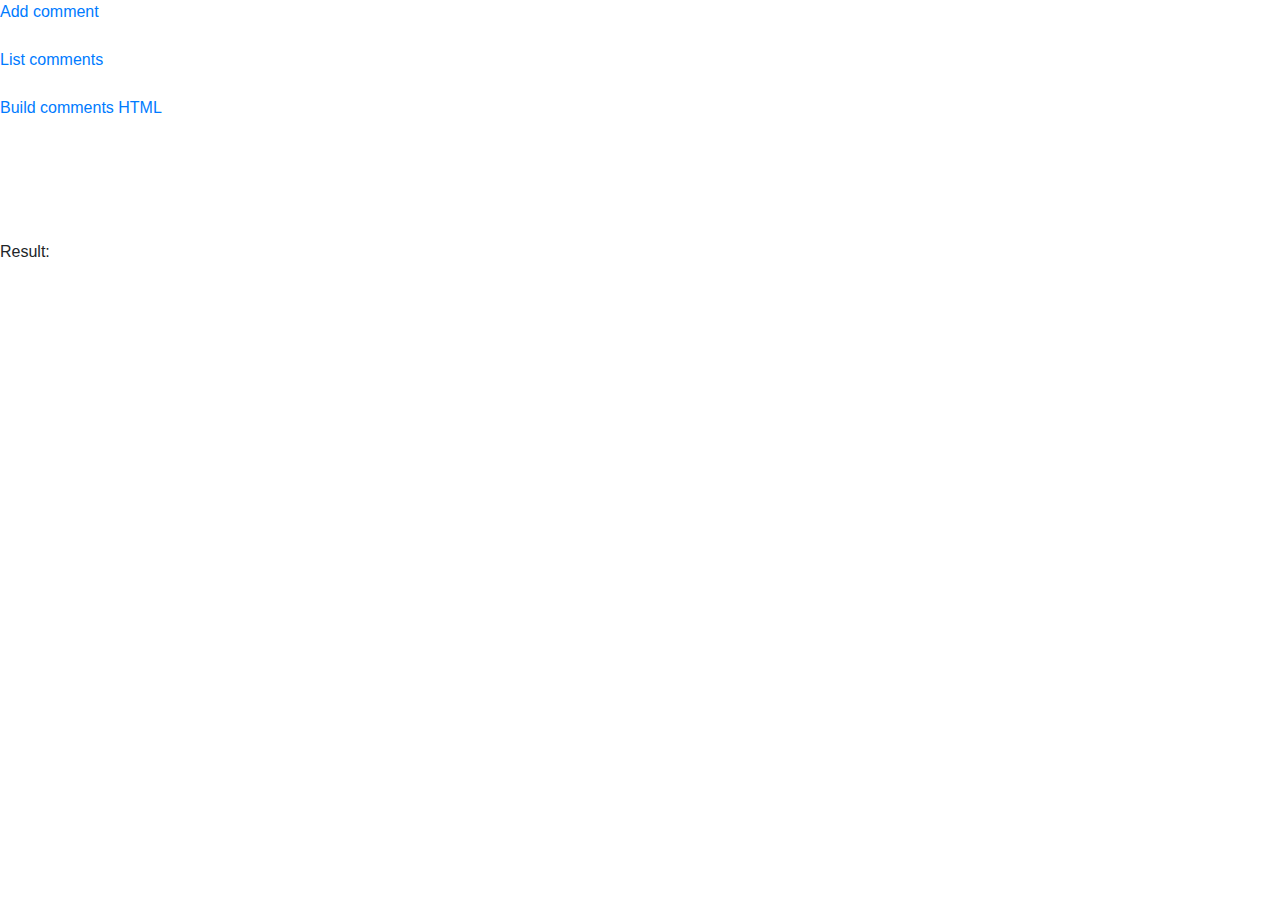
<file: comments/frontend/test.html>
<html>

<head>
    <!-- Required meta tags -->
    <meta charset="utf-8">
    <meta name="viewport" content="width=device-width, initial-scale=1, shrink-to-fit=no">

    <!-- Bootstrap CSS -->
    <link rel="stylesheet" href="https://stackpath.bootstrapcdn.com/bootstrap/4.4.1/css/bootstrap.min.css"
        integrity="sha384-Vkoo8x4CGsO3+Hhxv8T/Q5PaXtkKtu6ug5TOeNV6gBiFeWPGFN9MuhOf23Q9Ifjh" crossorigin="anonymous">

    <link href="https://maxcdn.bootstrapcdn.com/font-awesome/4.7.0/css/font-awesome.min.css" rel="stylesheet">

    <script src="https://code.jquery.com/jquery-3.4.1.slim.min.js"
        integrity="sha384-J6qa4849blE2+poT4WnyKhv5vZF5SrPo0iEjwBvKU7imGFAV0wwj1yYfoRSJoZ+n"
        crossorigin="anonymous"></script>
    <script src="https://cdn.jsdelivr.net/npm/popper.js@1.16.0/dist/umd/popper.min.js"
        integrity="sha384-Q6E9RHvbIyZFJoft+2mJbHaEWldlvI9IOYy5n3zV9zzTtmI3UksdQRVvoxMfooAo"
        crossorigin="anonymous"></script>
    <script src="https://stackpath.bootstrapcdn.com/bootstrap/4.4.1/js/bootstrap.min.js"
        integrity="sha384-wfSDF2E50Y2D1uUdj0O3uMBJnjuUD4Ih7YwaYd1iqfktj0Uod8GCExl3Og8ifwB6"
        crossorigin="anonymous"></script>


    <style>

    </style>

</head>
<script>
    var baseURL = "https://teplo500.ru/comments/backend/server.php"

    var forumID = "1234567890"
    function addComment(text) {
        var formData = new FormData();
        formData.append("msg", text);
        formData.append("email", "max@bazarov.ru");
        formData.append("name", "Max Bazarov");
        //
        var xhr = new XMLHttpRequest()
        xhr.open('POST', baseURL + "?fid=" + forumID + "&cmd=addComment", true);
        xhr.onload = function () {
            // do something to response
            var result = this.responseText.replace("\n", "")
            console.log(result)
            /*
            if (result.startsWith("Failed")) {
                parent.postMessage({ pluginMessage: { cmd: 'license.save', code: "" } }, '*');
                showError(result)
                return
            }
            showSuccess(result)
            parent.postMessage({ pluginMessage: { cmd: 'license.save', code: license } }, '*');*/
            return
            //                
        };
        xhr.send(formData);
    }
    function listComments() {
        var formData = new FormData();
        //
        var xhr = new XMLHttpRequest()
        xhr.open('GET', baseURL + "?fid=" + forumID + "&cmd=listComments", true);
        xhr.onload = function () {
            // do something to response
            var result = this.responseText.replace("\n", "")
            console.log(result)
            return
        };
        xhr.send(formData);
    }
    function buildCommentsHTML() {
        var formData = new FormData();
        //
        var xhr = new XMLHttpRequest()
        xhr.open('GET', baseURL + "?fid=" + forumID + "&cmd=buildCommentsHTML", true);
        xhr.onload = function () {
            // do something to response
            $('#output').html(this.responseText);
            var result = this.responseText;//.replace("\n", "")
            console.log(result)
            return
        };
        xhr.send(formData);
    }
</script>

<body>
    <a href="#" onclick="addComment('Test')">Add comment</a>
    <br /><br />
    <a href="#" onclick="listComments()">List comments</a>
    <br /><br />
    <a href="#" onclick="buildCommentsHTML()">Build comments HTML</a>
    <br /><br />
    <br /><br />
    <br /><br />
    Result:
    <div id="output"></div>
</body>
</file>
<file: docs/Favicon/resources/viewer-center.css>
#container, #content {
	top: 0;
	left: 0;
	right: 0;
	bottom: 0;
	height: 100vh;
	display: grid;
	margin-left: auto;
	margin-right: auto; 
	margin-top: auto; 
	margin-bottom: auto;
	align-items: center;	
}

#content-shadow {
	z-index: 40;
	position: fixed;
	overflow: auto;
	top: 0;
	left: 0;
	right: 0;
	bottom: 0;
	width: 100vw;
	height: 100vh;
	display: grid;
	margin-left: auto;
	margin-right: auto; 
	margin-top: auto; 
	margin-bottom: auto;
	align-items: center;	
}
</file>
<file: docs/Favicon/resources/cb-modern-ui.css>
@keyframes fadeIn {
  from {
    opacity: 0;
  }
  to {
    opacity: 1;
  }
}
@keyframes fadeOut {
  from {
    opacity: 1;
  }
  to {
    opacity: 0;
  }
}
@keyframes slideInDown {
  from {
    transform: translate3d(0, 100%, 0);
    visibility: visible;
  }
  to {
    transform: translate3d(0, 0, 0);
  }
}
@keyframes slideInLeft {
  from {
    transform: translate3d(-100%, 0, 0);
    visibility: visible;
  }
  to {
    transform: translate3d(0, 0, 0);
  }
}
@keyframes slideInRight {
  from {
    transform: translate3d(100%, 0, 0);
    visibility: visible;
  }
  to {
    transform: translate3d(0, 0, 0);
  }
}
@keyframes slideInUp {
  from {
    transform: translate3d(0, -100%, 0);
    visibility: visible;
  }
  to {
    transform: translate3d(0, 0, 0);
  }
}
@keyframes slideOutDown {
  from {
    transform: translate3d(0, 0, 0);
  }
  to {
    visibility: hidden;
    transform: translate3d(0, 100%, 0);
  }
}
@keyframes slideOutLeft {
  from {
    transform: translate3d(0, 0, 0);
  }
  to {
    visibility: hidden;
    transform: translate3d(-100%, 0, 0);
  }
}
@keyframes slideOutRight {
  from {
    transform: translate3d(0, 0, 0);
  }
  to {
    visibility: hidden;
    transform: translate3d(100%, 0, 0);
  }
}
@keyframes slideOutUp {
  from {
    transform: translate3d(0, 0, 0);
  }
  to {
    visibility: hidden;
    transform: translate3d(0, -100%, 0);
  }
}
.fadeIn {
  animation-name: fadeIn;
}
.fadeOut {
  animation-name: fadeOut;
}
.slideInDown {
  animation-name: slideInDown;
}
.slideInLeft {
  animation-name: slideInLeft;
}
.slideInRight {
  animation-name: slideInRight;
}
.slideInUp {
  animation-name: slideInUp;
}
.slideOutDown {
  animation-name: slideOutDown;
}
.slideOutLeft {
  animation-name: slideOutLeft;
}
.slideOutRight {
  animation-name: slideOutRight;
}
.slideOutUp {
  animation-name: slideOutUp;
}
.transit {
  animation-duration: 0.2s;
  animation-fill-mode: both;
}
</file>
<file: docs/Favicon/resources/ux1-ui.css>
/* MOD FOR VARIANT B WAS @color-background-primary*/
@keyframes fadeIn {
  from {
    opacity: 0;
  }
  to {
    opacity: 1;
  }
}
@keyframes fadeOut {
  from {
    opacity: 1;
  }
  to {
    opacity: 0;
  }
}
@keyframes slideInDown {
  from {
    transform: translate3d(0, 100%, 0);
    visibility: visible;
  }
  to {
    transform: translate3d(0, 0, 0);
  }
}
@keyframes slideInLeft {
  from {
    transform: translate3d(-100%, 0, 0);
    visibility: visible;
  }
  to {
    transform: translate3d(0, 0, 0);
  }
}
@keyframes slideInRight {
  from {
    transform: translate3d(100%, 0, 0);
    visibility: visible;
  }
  to {
    transform: translate3d(0, 0, 0);
  }
}
@keyframes slideInUp {
  from {
    transform: translate3d(0, -100%, 0);
    visibility: visible;
  }
  to {
    transform: translate3d(0, 0, 0);
  }
}
@keyframes slideOutDown {
  from {
    transform: translate3d(0, 0, 0);
  }
  to {
    visibility: hidden;
    transform: translate3d(0, 100%, 0);
  }
}
@keyframes slideOutLeft {
  from {
    transform: translate3d(0, 0, 0);
  }
  to {
    visibility: hidden;
    transform: translate3d(-100%, 0, 0);
  }
}
@keyframes slideOutRight {
  from {
    transform: translate3d(0, 0, 0);
  }
  to {
    visibility: hidden;
    transform: translate3d(100%, 0, 0);
  }
}
@keyframes slideOutUp {
  from {
    transform: translate3d(0, 0, 0);
  }
  to {
    visibility: hidden;
    transform: translate3d(0, -100%, 0);
  }
}
.fadeIn {
  animation-name: fadeIn;
}
.fadeOut {
  animation-name: fadeOut;
}
.slideInDown {
  animation-name: slideInDown;
}
.slideInLeft {
  animation-name: slideInLeft;
}
.slideInRight {
  animation-name: slideInRight;
}
.slideInUp {
  animation-name: slideInUp;
}
.slideOutDown {
  animation-name: slideOutDown;
}
.slideOutLeft {
  animation-name: slideOutLeft;
}
.slideOutRight {
  animation-name: slideOutRight;
}
.slideOutUp {
  animation-name: slideOutUp;
}
.transit {
  animation-duration: all 0.2s easy;
  animation-fill-mode: both;
}
</file>
<file: docs/Favicon/resources/viewer-fonts.css>
@font-face {
    font-family: 'Font Awesome';
    font-weight:400;
    src: url('fonts/fa-regular-400.woff2') format("woff2"),
    url('fonts/fa-regular-400.woff') format('woff'), 
    url('fonts/fa-regular-400.ttf') format('truetype');
}
@font-face {
    font-family: 'Font Awesome';
    font-weight:900;
    src: url('fonts/fa-solid-900.woff2') format("woff2"),
    url('fonts/fa-solid-900.woff') format('woff'), 
    url('fonts/fa-solid-900.ttf') format('truetype');
}
</file>
<file: docs/FixedLayers/resources/viewer-center.css>
#container, #content {
	top: 0;
	left: 0;
	right: 0;
	bottom: 0;
	height: 100vh;
	display: grid;
	margin-left: auto;
	margin-right: auto; 
	margin-top: auto; 
	margin-bottom: auto;
	align-items: center;	
}

#content-shadow {
	z-index: 40;
	position: fixed;
	overflow: auto;
	top: 0;
	left: 0;
	right: 0;
	bottom: 0;
	width: 100vw;
	height: 100vh;
	display: grid;
	margin-left: auto;
	margin-right: auto; 
	margin-top: auto; 
	margin-bottom: auto;
	align-items: center;	
}
</file>
<file: docs/FixedLayers/resources/cb-modern-ui.css>
@keyframes fadeIn {
  from {
    opacity: 0;
  }
  to {
    opacity: 1;
  }
}
@keyframes fadeOut {
  from {
    opacity: 1;
  }
  to {
    opacity: 0;
  }
}
@keyframes slideInDown {
  from {
    transform: translate3d(0, 100%, 0);
    visibility: visible;
  }
  to {
    transform: translate3d(0, 0, 0);
  }
}
@keyframes slideInLeft {
  from {
    transform: translate3d(-100%, 0, 0);
    visibility: visible;
  }
  to {
    transform: translate3d(0, 0, 0);
  }
}
@keyframes slideInRight {
  from {
    transform: translate3d(100%, 0, 0);
    visibility: visible;
  }
  to {
    transform: translate3d(0, 0, 0);
  }
}
@keyframes slideInUp {
  from {
    transform: translate3d(0, -100%, 0);
    visibility: visible;
  }
  to {
    transform: translate3d(0, 0, 0);
  }
}
@keyframes slideOutDown {
  from {
    transform: translate3d(0, 0, 0);
  }
  to {
    visibility: hidden;
    transform: translate3d(0, 100%, 0);
  }
}
@keyframes slideOutLeft {
  from {
    transform: translate3d(0, 0, 0);
  }
  to {
    visibility: hidden;
    transform: translate3d(-100%, 0, 0);
  }
}
@keyframes slideOutRight {
  from {
    transform: translate3d(0, 0, 0);
  }
  to {
    visibility: hidden;
    transform: translate3d(100%, 0, 0);
  }
}
@keyframes slideOutUp {
  from {
    transform: translate3d(0, 0, 0);
  }
  to {
    visibility: hidden;
    transform: translate3d(0, -100%, 0);
  }
}
.fadeIn {
  animation-name: fadeIn;
}
.fadeOut {
  animation-name: fadeOut;
}
.slideInDown {
  animation-name: slideInDown;
}
.slideInLeft {
  animation-name: slideInLeft;
}
.slideInRight {
  animation-name: slideInRight;
}
.slideInUp {
  animation-name: slideInUp;
}
.slideOutDown {
  animation-name: slideOutDown;
}
.slideOutLeft {
  animation-name: slideOutLeft;
}
.slideOutRight {
  animation-name: slideOutRight;
}
.slideOutUp {
  animation-name: slideOutUp;
}
.transit {
  animation-duration: 0.2s;
  animation-fill-mode: both;
}
</file>
<file: docs/FixedLayers/resources/ux1-ui.css>
/* MOD FOR VARIANT B WAS @color-background-primary*/
@keyframes fadeIn {
  from {
    opacity: 0;
  }
  to {
    opacity: 1;
  }
}
@keyframes fadeOut {
  from {
    opacity: 1;
  }
  to {
    opacity: 0;
  }
}
@keyframes slideInDown {
  from {
    transform: translate3d(0, 100%, 0);
    visibility: visible;
  }
  to {
    transform: translate3d(0, 0, 0);
  }
}
@keyframes slideInLeft {
  from {
    transform: translate3d(-100%, 0, 0);
    visibility: visible;
  }
  to {
    transform: translate3d(0, 0, 0);
  }
}
@keyframes slideInRight {
  from {
    transform: translate3d(100%, 0, 0);
    visibility: visible;
  }
  to {
    transform: translate3d(0, 0, 0);
  }
}
@keyframes slideInUp {
  from {
    transform: translate3d(0, -100%, 0);
    visibility: visible;
  }
  to {
    transform: translate3d(0, 0, 0);
  }
}
@keyframes slideOutDown {
  from {
    transform: translate3d(0, 0, 0);
  }
  to {
    visibility: hidden;
    transform: translate3d(0, 100%, 0);
  }
}
@keyframes slideOutLeft {
  from {
    transform: translate3d(0, 0, 0);
  }
  to {
    visibility: hidden;
    transform: translate3d(-100%, 0, 0);
  }
}
@keyframes slideOutRight {
  from {
    transform: translate3d(0, 0, 0);
  }
  to {
    visibility: hidden;
    transform: translate3d(100%, 0, 0);
  }
}
@keyframes slideOutUp {
  from {
    transform: translate3d(0, 0, 0);
  }
  to {
    visibility: hidden;
    transform: translate3d(0, -100%, 0);
  }
}
.fadeIn {
  animation-name: fadeIn;
}
.fadeOut {
  animation-name: fadeOut;
}
.slideInDown {
  animation-name: slideInDown;
}
.slideInLeft {
  animation-name: slideInLeft;
}
.slideInRight {
  animation-name: slideInRight;
}
.slideInUp {
  animation-name: slideInUp;
}
.slideOutDown {
  animation-name: slideOutDown;
}
.slideOutLeft {
  animation-name: slideOutLeft;
}
.slideOutRight {
  animation-name: slideOutRight;
}
.slideOutUp {
  animation-name: slideOutUp;
}
.transit {
  animation-duration: all 0.2s easy;
  animation-fill-mode: both;
}
</file>
<file: docs/FixedLayers/resources/viewer-fonts.css>
@font-face {
    font-family: 'Font Awesome';
    font-weight:400;
    src: url('fonts/fa-regular-400.woff2') format("woff2"),
    url('fonts/fa-regular-400.woff') format('woff'), 
    url('fonts/fa-regular-400.ttf') format('truetype');
}
@font-face {
    font-family: 'Font Awesome';
    font-weight:900;
    src: url('fonts/fa-solid-900.woff2') format("woff2"),
    url('fonts/fa-solid-900.woff') format('woff'), 
    url('fonts/fa-solid-900.ttf') format('truetype');
}
</file>
<file: docs/Favicon/resources/viewer.css>
/*@import "https://cdnjs.cloudflare.com/ajax/libs/animate.css/3.7.2/animate.css";*/

/* Tooltip container */
.tooltip {
  position: relative;
  display: inline-block;
  /*border-bottom: 1px dotted black; */
  cursor: pointer;
}

/* Tooltip text */
.tooltip .tooltiptext {
  visibility: hidden;
  background-color:  var(--color-primary);
  color: var(--color-background);
  text-align: center;
  padding: 10px 10px;
  border-radius: 4px;
 
  /* Position the tooltip text - see examples below! */
  position: absolute;
  z-index: 1;
}

/* Show the tooltip text when you mouse over the tooltip container */
.tooltip:hover .tooltiptext {
  visibility: visible;
}

#content .image_div {
  margin: 0 auto;
  position: absolute;
}
#contentModall .image_div {
    margin: 0 auto;
    /* Commented to fix long modals
    position: absolute;
    */
  }

.image_div img {
  /*-webkit-transform:translate3d(0,0,0);*/
}

/*** MAPS ***/
.linksDiv {
  width: 100%;
  position: absolute;
  z-index: 2;
}

.linkDiv {
  position: absolute;
  cursor: pointer;
  opacity: 0;
  transition: opacity 0.5s;
  background-color: #FFC400;
  pointer-events: auto;
}

.linkHoverDiv {
  position: absolute;
  opacity: 0;
  cursor: pointer;
  transition: opacity 0.5s;
  background-color: #FFC400;
  pointer-events: auto;
}

.linkDivHighlight:hover {
  opacity: 0.2;
  transition: opacity 0.5s;
}

.contentLinksVisible .linkDiv {
  opacity: 0.4;
  transition: opacity 0.5s;
}

/************ SYMBOLS ******/
.symbolLink {}

.modalSymbolLink {}

.symbolDiv {
  position: absolute;
  display: none;
  z-index: 30;
}

.contentSymbolsVisible .symbolDiv:hover {
  opacity: 1;
  outline: 1px dashed red;
  outline-offset: -1px;
  background-color: rgba(255, 0, 0, .05);
  transition: all 0.3s;
}

.contentSymbolsVisible .symbolDiv {
  opacity: .3;
  display: block;
  cursor: pointer;
  /*border: 1px dashed red;   */
  outline: 1px solid red;
  outline-offset: -1px;
  transition: all 0.3s;
}

.svBorderLineDiv {
    position: absolute;
    display: none;
    z-index: 30;
}
.contentSymbolsVisible .svBorderLineDiv {
    display: block;
    cursor: pointer;
    outline: 1px dashed red;
    outline-offset: -1px;
    transition: all 0.3s;
}


.svMarginLineDiv {
    position: absolute;
    display: none;
    z-index: 31;
}
.contentSymbolsVisible .svMarginLineDiv {
    display: block;
    cursor: pointer;
    outline: 1px solid var(--color-accent);
    outline-offset: -1px;
    transition: all 0.3s;
}

.svMarginValueDiv {
    position: absolute;
    display: none;
    z-index: 32;
}
.contentSymbolsVisible .svMarginValueDiv {
    display: block;
    cursor: pointer;
    border-radius: 4px;
    height: 16px;
    width:30px;
    line-height: 16px;
    font-weight: 500;
    background-color: var(--color-accent);
    transition: all 0.3s;
    font-size:10px;
    color:white;
}

#comments_viewer,
#symbol_viewer,
#version_viewer {
  width: 100%;
  overflow-y: auto;
  padding-bottom: 20px;
}

select{
  height: 32px;
  width: 100%;
  font-size: var(--font-small);
  color: var(--color-primary);
  border: none;
  border-radius: 5px;
  background: var(--color-hover);
  cursor: pointer;
  text-indent: 4px;
  transition: all .12s;

  /* reset */
  -webkit-box-sizing: border-box;
  -moz-box-sizing: border-box;
  box-sizing: border-box;
  -webkit-appearance: none;
  -moz-appearance: none;

  padding: 0px 8px;
}

select:hover{
  background: var(--color-hover-bright);
  /* color: white; */
  transition: all .2s;
}

select:focus{
  outline: none;
}

.checkbox-container{
  display: flex;
  align-items: center;
  justify-content:flex-start;
	position: relative;
  height: 36px;
  font-size: 14px;
}

.checkbox-container label{
  background-color: var(--color-active);
	border-radius: 20px;
	display: inline-block;
	position: relative;
	transition: all 0.2s ease-out;
	width: 28px;
	height: 16px;
	z-index: 2;
  cursor: pointer;
}

#gallery-modal .checkbox-container label {
  background-color: rgba(255,255,255,.12);
}

.checkbox-container label::after {
	content: ' ';
  background-color: rgb(255, 255, 255);
	border-radius: 50%;
	position: absolute;
	top: 2px;
	left: 2px;
	transform: translateX(0);
	transition: transform 0.12s linear;
	width: 12px;
	height: 12px;
	z-index: 3;
  /* box-shadow: var(--shadow1); */
  transition: all .2s;
}

.checkbox-container label:hover::after{
  transition: all .12s;
}

.checkbox-container input {
	visibility: hidden;
	position: absolute;
	z-index: 2;
}

.checkbox-container input:checked + label::after {
	transform: translateX(calc(100% + 0.5px));
  background-color: #fff;
}

.checkbox-container input:checked + label {
	background-color: var(--color-accent);
}

#gallery-modal .checkbox-container input:checked + label {
	background-color: var(--color-accent);
}

.checkbox-container .checkbox-label{
  margin-left: 12px;
}

#symbol_viewer .checkbox-container {
  padding: 16px 20px 0px 20px;
}

#gallery-modal .checkbox-container {
  margin-right: 40px;
}

#comments_viewer .title, 
#symbol_viewer .title, 
#version_viewer .title {
  height: 56px;
  display: flex;
  align-items: center;
  position: fixed;
  box-sizing:border-box;
  width: 400px;
  padding: 0 20px;
  background: var(--color-background);
  font-weight: var(--font-weight-bold);
  border-bottom: solid 1px var(--color-border);
  z-index: 10;
}

#comments_viewer_content{
  padding: 72px 20px 0 20px;
}

#symbol_viewer_content .block{
  padding: 16px 20px 0 20px;
}

#symbol_viewer_content .block.twoColumn{
  display: flex;
}

.tokenName{
  /* color: aquamarine; */
  color: var(--color-accent);
  white-space: nowrap;
}

.tokenValue{
  color: var(--color-secondary);
  margin-left: 10px;
}

.twoColumn div{
  width: 50%;
}

#symbol_viewer_content .label{
  color: var(--color-secondary);
}

#symbol_viewer_content .value{
  padding-top: 8px;
}

#symbol_viewer_content .value.code{
  font-family: "SFMono-Regular", Consolas, "Liberation Mono", Menlo, Courier, monospace;
  font-size: 12px;
  line-height: 18px;
}

.svlink{
    color: var(--color-accent);
}

#symbol_viewer_content .icon{
    font-family: "Font Awesome";
    font-size: 60px;
    line-height: 60px;
    font-weight:400;
}
#symbol_viewer_content .icon.solid{
    font-weight:900;
}

#sv_content{
    font-size: 20px;
    line-height: 18px;
  }

/* #symbol_viewer_content .head {
  color: var(--color-secondary);
  border-top: solid 1px var(--color-border);
}

#version_viewer .head {
  font-weight: 900;
} */

/******************/
/************ LAYOUT ******/
.layouLineDiv {
  position: absolute;
  opacity: 0;
  transition: opacity 0.5s;
  z-index: 30;
  pointer-events: none;
}

.layoutColDiv {
  background-color: #FF0000;
}

.layoutRowDiv {
  background-color: #000000;
}

.contentLayoutVisible .layouLineDiv {
  opacity: 0.05;
  transition: opacity 0.5s;
  pointer-events: none;
}

/******************/
.map {
  z-index: 9;
  position: absolute;
}

.contentModal {
  z-index: 50;
  position: fixed;
  margin: auto;
  max-height: 100%;
  align-items: center;
}

.contentModal>div {
  pointer-events: auto;
}

.contentModal .image_div {
  z-index: 50;
}

#content-shadow.shadow {
  background-color: rgba(5, 4, 4, 0.7);
}

#content-shadow.no-shadow {
  background-color: transparent;
}

/*
#content-modal>div {
	margin-top: 50px auto 50px;
	margin-bottom: 50px auto 50px;
}
*/
/* GALLERY */
#gallery-modal {
  display: flex;
  justify-content: center;
  position: fixed;
  overflow: auto;
  top: 0;
  left: 0;
  right: 0;
  bottom: 0;
  width: 100vw;
  height: 100vh;
  background-color: var(--color-background-gallery);
  z-index: 100;
}

#gallery {
  /*width: 100%;*/
  margin: 80px 0px;
}

.gallery-grid {
    width: calc(100% - 80px);
    max-width: 1200px;
    margin: 80px 40px;
}

#gallery-header {
  display: flex;
  position: fixed;
  justify-content: center;
  top: 0;
  height: 80px;
  width: 100%;
  color: white;
  font-size: 24px;
  line-height: 32px;
  background-color: var(--color-background-gallery-90);
  z-index: 102;
}

#gallery-header-container {
  display: flex;
  align-items: center;
  justify-content: space-between;
  /* max-width: 1200px; */
  width: 100%;
  margin: 0 40px;
}

#gallery-header-container #title {
  text-align: left;
}

#gallery-header-container #title div{
white-space: nowrap;
overflow-x: hidden;
text-overflow: ellipsis;
-webkit-line-clamp: 2;
-webkit-box-orient: vertical;
}

#map-controls {
  position: fixed;
  bottom: 0;
  width: 100%;
  height: 56px;
  display: flex;
  justify-content: center;
  color: white;
  background-color: var(--color-background-gallery-90);
  z-index: 103;
}

#map-controls-container {
  display: flex;
  align-items: center;
  justify-content: flex-end;
  /* max-width: 1200px; */
  width: 100%;
  margin: 0 40px;
}

#gallery-header-container #screensamount {
  font-size: 14px;
  line-height: 20px;
  font-weight: 300;
  opacity: .7;
}

#search {
  max-width: 280px;
  flex-grow: 1;
  display: flex;
  height: 32px;
  padding: 0 12px;
  border-radius: 5px;
  background: rgba(255, 255, 255, 0.12);
}

#searchInput {
  width: 200px;
  height: 30px;
  font-size: 14px;
  font-weight: 300;
  letter-spacing: 0.2px;
  color: white;
  border: none;
  background: none;
}

#searchInput:focus {
  outline: none;
}

#searchInput::placeholder {
  color: white;
  opacity: .5;
}

#right {
  display: flex;
  align-items: center;
  justify-content: flex-end;
}

#title, #search, #right {
  width: calc(100% / 3);
}

#gallery-header-container #closebtn {
  display: flex;
  justify-content: center;
  align-items: center;
  min-width: 48px;
  height: 48px;
  margin-right: -16px;
  cursor: pointer;
  opacity: .7;
  border-radius: 100%;
  transition: all .2s;
  background: rgba(0, 0, 0, 0);
}

#gallery-header-container #closebtn:hover {
  opacity: 1;
  background: rgba(0, 0, 0, .18);
  transition: all .24s;
}

.gallery-grid{
    justify-content: center;
    margin: 0 -32px 80px -32px;
}

#gallery #grid {
  /* display: -webkit-box; */
  display: flex;
  justify-content: center;
  flex-wrap: wrap;
  /* -webkit-box-orient: horizontal;
  -webkit-box-direction: normal; */
  flex-direction: row;
  margin: 0 -16px 80px -16px;
  padding-bottom: 40px;
}

.galleryArtboardAbs{
    position: absolute;
    border-radius: 5px;
    background: none;
    box-shadow: 0 2px 4px 1px rgba(0, 0, 0, 0.08);
    cursor: pointer;
    transition: transform .24s, box-shadow .24s;
}

.galleryArtboardAbs image{
}

#gallery #grid svg{
    z-index:61;
    pointer-events: none;
    position:absolute;
    left:40px;
    top: 80px;
}

#gallery #grid svg circle{
    z-index:62;
    stroke: #F89000;
    stroke-width:1;
    fill:white;
}

#gallery #grid svg path{
    stroke: #F89000;
    stroke-width:1;
    fill:none;
    z-index:61;
}

/* #gallery-header-container .checkbox-container{
    width:100%;
} */

#map-controls-container .mapZoom{
    width:100px;
}

#map-controls-container .mapResetZoom{
    color:white;
    font-size:14px;
    cursor: pointer;
    margin-left: 16px;
}

#commenting {
  z-index: 100;
  position: fixed;
  overflow: auto;
  top: 0;
  left: 0;
  right: 0;
  bottom: 0;
  width: 100vw;
  height: 100vh;
  display: grid;
  margin-left: auto;
  margin-right: auto;
  margin-top: auto;
  margin-bottom: auto;
  align-items: center;
  background-color: rgba(255, 255, 255, 0.9);
}

.grid-cell {
  position: relative;
  display: flex;
  flex-direction: column;
  width: calc((1200px - 16px*6)/4);
  height: 212px;
  overflow: hidden;
  margin: 16px;
  border-radius: 5px;
  background: #fff;
  box-shadow: 0 2px 4px 1px rgba(0, 0, 0, 0.08);
  cursor: pointer;
  transition: transform .24s, box-shadow .24s;
}

.grid-cell:hover,
.galleryArtboardAbs:hover {
  transition: all .2s;
  transform: translateY(-2px);
  box-shadow: 0 0.3125rem 2rem 0 rgba(0, 0, 0, 0.3);
}

/*.grid-cell-wrapper{
	width: 100%;
	display: inline-block;
	position: relative;
}*/
/*.grid-cell-main{
	position: absolute;
	top:0;
	bottom:0;
	left:0;
	right:0;
}*/
.grid-cell img {
  width: 100%;
  /*top:0;*/
  /*position: absolute;*/
}


#gallery #grid .groupTitle{
    position: absolute;
    width: 100%;
    height:30px;
    color: gray;
    font-size: 20px;
    text-align: left;
  }

.grid-cell .div-page-title{
  position: absolute;
  bottom: 0;
  left: 0;
  width: 100%;
}

.grid-cell span {
  padding: 0 16px;
  height: 56px;
  display: flex;
  justify-content: center;
  align-items: center;
  align-self: flex-end;
  font-size: 14px;
  color: white;
  font-weight: 400;
  background-color: var(--color-background-gallery-90);
}

a,
a:focus {
  outline: none;
  color: var(--color-link);
  text-decoration: none;
  font-weight: bold;
}

.transparent {
  visibility: hidden;
  opacity: 0;
}

.hidden {
  display: none !important;
}

.hotspots-off {
  pointer-events: none;
}

/* VIEWER UI */
:root {

  /* color */
  --color-primary: #404B58;
  --color-secondary: #989EA5;
  --color-accent: #007AFF;
  --color-hover: #F4F5F6;
  --color-hover-bright: var(--color-active);
  --color-active: #EAEDF0;
  --color-border: var(--color-active);
  --color-link:    #568AF2;
  --color-background: #FFF;
  --color-background-gallery: var(--color-primary);
  --color-background-gallery-90: rgba(64,75,88,0.90);

  /* font size */
  --font-regular: 14px;
  --font-small: 12px;

  /* font weight  */
  --font-weight-regular: 300;
  --font-weight-bold: 700;

  /* line height */
  --line-height: 20px;

  /* shadow */
  --shadow1: 0 1px 3px 0 rgba(0,0,0,0.20);
  --shadow2: 0 0 1px 0 rgba(0,0,0,0.10), 0 2px 8px 0 rgba(0,0,0,0.10);

  /* border */
  --border: 1px solid rgba(73, 84, 96, 0.06);

  /* border radius */
  --border-radius: 3px;
  --border-radius-circle: 100%;

}

/* NAVIGATION */
body {
  font-size: var(--font-regular);
  line-height: var(--line-height);
  color: var(--color-primary);
  margin: 0px;
  padding: 0px;
  font-family: -apple-system, BlinkMacSystemFont,
    "Segoe UI", Roboto, Helvetica, Arial, sans-serif,
    "Apple Color Emoji", "Segoe UI Emoji", "Segoe UI Symbol";
}

.containerSVG {
  display: none;
}

.svgIcon {
  width: 24px;
  height: 24px;
  fill: var(--color-primary);
}

#sidebar {
  position: fixed;
  left: 0;
  bottom: 0;
  display: flex;
  text-align: left;
  z-index: 60;
  background: var(--color-background);
  border-left: var(--border);
  box-shadow: var(--shadow2);
}

.nav {
  position: fixed;
  left: 0;
  bottom: 0;
  width: calc(100% - 24px);
  display: flex;
  justify-content: space-between;
  margin: 12px;
  user-select: none;
  pointer-events: none;
  z-index: 60;
}

.navLeft,
.navRight {
  display: flex;
}

.navLeft,
.nav #pageComments {
  pointer-events: all;
}
.navCenter {
  display: flex;
  justify-content: center;
}

.nav .btnMenu,
.nav .navPreviewNext,
.nav #pageComments,
.nav .pageName {
  display: flex;
  justify-content: center;
  align-items: center;
  height: 36px;
  background: var(--color-background);
  border-radius: 36px;
  box-shadow: var(--shadow1);
  align-self: center;
  /* opacity: .9; */
}

.nav #pageComments #counter{
    margin-left:5px;
}

.btnMenu,
.navPreviewNext {
  margin-right: 12px;
}

.btnMenu,
.nav #pageComments,
.btnPreview,
.btnNext {
  cursor: pointer;
}

.navPreviewNext svg,
.btnMenu svg,
.navPreviewNext svg {
  padding: 6px;
}

.navPreviewNext {
  overflow: hidden;
}

.navPreviewNext div {
  height: 36px;
}

.nav .pageName {
  padding: 0 12px;
}
.nav #pageComments {
    padding: 0 12px;
}

.btnMenu:hover,
.nav #pageComments:hover,
.btnPreview:hover,
.btnNext:hover {
  background: var(--color-hover);
  transition: background .2s;
  opacity: 1;
}

.btnMenu:active,
.nav #pageComments:active,
.btnPreview:active,
.btnNext:active {
  background: var(--color-active);
  transform: scale(.9);
  transition: transform .24s;
  opacity: 1;
}

.btnPreview:active,
.btnNext:active {
  border-radius: 50%;
}

.nav .disabled {
  opacity: .5;
}

/*** MENU ***/
.menu {
  position: absolute;
  bottom: 48px;
  display: flex;
  flex-direction: column;
  width: 240px;
  padding: 16px 0;
  background: var(--color-background);
  border: var(--border);
  box-shadow: var(--shadow2);
  border-radius: var(--border-radius);
  visibility: hidden;
  opacity: 0;
  transform: translateY(-8px);
  transition: all .12s;
}

.menu.active {
  opacity: 1;
  visibility: visible;
  transform: translateY(0px);
  transition: all .12s;
}

.item {
  display: flex;
  justify-content: space-between;
  align-items: center;
  padding: 0 20px;
  height: 44px;
  cursor: pointer;
  background: var(--color-background);
}

.item:hover {
  background: var(--color-hover);
}

.item:active {
  background: var(--color-active);
  transition: background .12s;
}

.item svg {
  margin-right: 16px;
}

.item span {
  flex-grow: 1;
  text-align: start;
}

.item .tips {
  font-size: var(--font-small);
  color: var(--color-secondary);
}

hr {
  display: block;
  height: 1px;
  border: 0;
  border-top: 1px solid var(--color-border);
  margin: 16px 0 16px 20px;
  padding: 0;
}

#sidebar hr {
  margin: 16px 0 0 20px;
}

area {
  cursor: pointer;
}

/*** OVERLAYS ***/
.divPanel {
  position: absolute;
  z-index: 3;
}

/*** FIXED PANELS ***/
.fixedPanelTop {
    z-index: 14;
  }

.fixedPanel1 {
    position: fixed;
    z-index: 12;
    overflow: hidden;
    margin: 0 auto;
    pointer-events: none;
    user-select: none;
}

.fixedPanel {
    position: fixed;
    z-index: 12;
    overflow: hidden;
    text-align: center;
}

.fixedPanelFloat {
    position: fixed;
    z-index: 13;
    overflow: hidden;
    text-align: center;
}

.fixed_back {
  z-index: 6;
  background: rgba(100, 100, 100, 255);
  color: #f1f1f1;
  text-align: center;
  margin: 0 auto;
  position: absolute;
}

/*

#fixed_left{
	position: fixed;
	z-index: 10;
	background: rgba(100,100,100,255);
	color: #f1f1f1;
	overflow: hidden;
	text-align: center;
	margin: 0 auto;
}

#fixed_left_back{
	z-index: 5;
	background: rgba(100,100,100,255);
	color: #f1f1f1;
	text-align: center;
	margin: 0 auto;
	position: absolute;
}
**/
/*** LOADING INDICATOR ***/
#nav #loading {
    width: 40px;
  }

.lds-ring {
    display: inline-block;
    position: relative;
    width: 36px;
    height: 28px;
    margin-top: 4px;
}
.lds-ring div {
    box-sizing: border-box;
    display: block;
    position: absolute;
    width: 24px;
    height: 24px;
    border: 2px solid var(--color-secondary) ;
    border-radius: 50%;
    animation: lds-ring 1.2s cubic-bezier(0.5, 0, 0.5, 1) infinite;
    border-color: var(--color-secondary) transparent transparent transparent;        
}
.lds-ring div:nth-child(1) {
    animation-delay: -0.45s;
}
.lds-ring div:nth-child(2) {
    animation-delay: -0.3s;
}
.lds-ring div:nth-child(3) {
    animation-delay: -0.15s;
}
@keyframes lds-ring {
    0% {
        transform: rotate(0deg);
    }
    100% {
        transform: rotate(360deg);
    }
}

.version-screen-div {
  cursor: pointer;
}

/*@media only screen and (max-width: 1024px) and (min-width: 768px) {

.grid-cell{ width: calc(100%/2 - 48px);}

}

@media only screen and (max-width: 768px) and (min-width: 320px) {
	.grid-cell{ width: 100%; }
}*/

@media (prefers-color-scheme: dark) {

  /* Dark mode styles go here! */
  :root {
    --color-primary: #E0E1E1;
    --color-secondary: #989EA5;
    --color-accent: #568AF2;
    --color-hover: #444549;
    --color-hover-bright: rgba(255,255,255,.12);
    --color-active: #282828;
    --color-border: var(--color-active);
    --color-link:    #989EA5;
    --color-background: #35363A;
    --color-background-gallery: var(--color-background);
    --color-background-gallery-90: rgba(53,54,58,0.90);
  }

}

@media (prefers-color-scheme: light) {
  /* Light styles go here! */
}
</file>
<file: docs/FixedLayers/resources/viewer.css>
/*@import "https://cdnjs.cloudflare.com/ajax/libs/animate.css/3.7.2/animate.css";*/

/* Tooltip container */
.tooltip {
  position: relative;
  display: inline-block;
  /*border-bottom: 1px dotted black; */
  cursor: pointer;
}

/* Tooltip text */
.tooltip .tooltiptext {
  visibility: hidden;
  background-color:  var(--color-primary);
  color: var(--color-background);
  text-align: center;
  padding: 10px 10px;
  border-radius: 4px;
 
  /* Position the tooltip text - see examples below! */
  position: absolute;
  z-index: 1;
}

/* Show the tooltip text when you mouse over the tooltip container */
.tooltip:hover .tooltiptext {
  visibility: visible;
}

#content .image_div {
  margin: 0 auto;
  position: absolute;
}
#contentModall .image_div {
    margin: 0 auto;
    /* Commented to fix long modals
    position: absolute;
    */
  }

.image_div img {
  /*-webkit-transform:translate3d(0,0,0);*/
}

/*** MAPS ***/
.linksDiv {
  width: 100%;
  position: absolute;
  z-index: 2;
}

.linkDiv {
  position: absolute;
  cursor: pointer;
  opacity: 0;
  transition: opacity 0.5s;
  background-color: #FFC400;
  pointer-events: auto;
}

.linkHoverDiv {
  position: absolute;
  opacity: 0;
  cursor: pointer;
  transition: opacity 0.5s;
  background-color: #FFC400;
  pointer-events: auto;
}

.linkDivHighlight:hover {
  opacity: 0.2;
  transition: opacity 0.5s;
}

.contentLinksVisible .linkDiv {
  opacity: 0.4;
  transition: opacity 0.5s;
}

/************ SYMBOLS ******/
.symbolLink {}

.modalSymbolLink {}

.symbolDiv {
  position: absolute;
  display: none;
  z-index: 30;
}

.contentSymbolsVisible .symbolDiv:hover {
  opacity: 1;
  outline: 1px dashed red;
  outline-offset: -1px;
  background-color: rgba(255, 0, 0, .05);
  transition: all 0.3s;
}

.contentSymbolsVisible .symbolDiv {
  opacity: .3;
  display: block;
  cursor: pointer;
  /*border: 1px dashed red;   */
  outline: 1px solid red;
  outline-offset: -1px;
  transition: all 0.3s;
}

.svBorderLineDiv {
    position: absolute;
    display: none;
    z-index: 30;
}
.contentSymbolsVisible .svBorderLineDiv {
    display: block;
    cursor: pointer;
    outline: 1px dashed red;
    outline-offset: -1px;
    transition: all 0.3s;
}


.svMarginLineDiv {
    position: absolute;
    display: none;
    z-index: 31;
}
.contentSymbolsVisible .svMarginLineDiv {
    display: block;
    cursor: pointer;
    outline: 1px solid var(--color-accent);
    outline-offset: -1px;
    transition: all 0.3s;
}

.svMarginValueDiv {
    position: absolute;
    display: none;
    z-index: 32;
}
.contentSymbolsVisible .svMarginValueDiv {
    display: block;
    cursor: pointer;
    border-radius: 4px;
    height: 16px;
    width:30px;
    line-height: 16px;
    font-weight: 500;
    background-color: var(--color-accent);
    transition: all 0.3s;
    font-size:10px;
    color:white;
}

#comments_viewer,
#symbol_viewer,
#version_viewer {
  width: 100%;
  overflow-y: auto;
  padding-bottom: 20px;
}

select{
  height: 32px;
  width: 100%;
  font-size: var(--font-small);
  color: var(--color-primary);
  border: none;
  border-radius: 5px;
  background: var(--color-hover);
  cursor: pointer;
  text-indent: 4px;
  transition: all .12s;

  /* reset */
  -webkit-box-sizing: border-box;
  -moz-box-sizing: border-box;
  box-sizing: border-box;
  -webkit-appearance: none;
  -moz-appearance: none;

  padding: 0px 8px;
}

select:hover{
  background: var(--color-hover-bright);
  /* color: white; */
  transition: all .2s;
}

select:focus{
  outline: none;
}

.checkbox-container{
  display: flex;
  align-items: center;
  justify-content:flex-start;
	position: relative;
  height: 36px;
  font-size: 14px;
}

.checkbox-container label{
  background-color: var(--color-active);
	border-radius: 20px;
	display: inline-block;
	position: relative;
	transition: all 0.2s ease-out;
	width: 28px;
	height: 16px;
	z-index: 2;
  cursor: pointer;
}

#gallery-modal .checkbox-container label {
  background-color: rgba(255,255,255,.12);
}

.checkbox-container label::after {
	content: ' ';
  background-color: rgb(255, 255, 255);
	border-radius: 50%;
	position: absolute;
	top: 2px;
	left: 2px;
	transform: translateX(0);
	transition: transform 0.12s linear;
	width: 12px;
	height: 12px;
	z-index: 3;
  /* box-shadow: var(--shadow1); */
  transition: all .2s;
}

.checkbox-container label:hover::after{
  transition: all .12s;
}

.checkbox-container input {
	visibility: hidden;
	position: absolute;
	z-index: 2;
}

.checkbox-container input:checked + label::after {
	transform: translateX(calc(100% + 0.5px));
  background-color: #fff;
}

.checkbox-container input:checked + label {
	background-color: var(--color-accent);
}

#gallery-modal .checkbox-container input:checked + label {
	background-color: var(--color-accent);
}

.checkbox-container .checkbox-label{
  margin-left: 12px;
}

#symbol_viewer .checkbox-container {
  padding: 16px 20px 0px 20px;
}

#gallery-modal .checkbox-container {
  margin-right: 40px;
}

#comments_viewer .title, 
#symbol_viewer .title, 
#version_viewer .title {
  height: 56px;
  display: flex;
  align-items: center;
  position: fixed;
  box-sizing:border-box;
  width: 400px;
  padding: 0 20px;
  background: var(--color-background);
  font-weight: var(--font-weight-bold);
  border-bottom: solid 1px var(--color-border);
  z-index: 10;
}

#comments_viewer_content{
  padding: 72px 20px 0 20px;
}

#symbol_viewer_content .block{
  padding: 16px 20px 0 20px;
}

#symbol_viewer_content .block.twoColumn{
  display: flex;
}

.tokenName{
  /* color: aquamarine; */
  color: var(--color-accent);
  white-space: nowrap;
}

.tokenValue{
  color: var(--color-secondary);
  margin-left: 10px;
}

.twoColumn div{
  width: 50%;
}

#symbol_viewer_content .label{
  color: var(--color-secondary);
}

#symbol_viewer_content .value{
  padding-top: 8px;
}

#symbol_viewer_content .value.code{
  font-family: "SFMono-Regular", Consolas, "Liberation Mono", Menlo, Courier, monospace;
  font-size: 12px;
  line-height: 18px;
}

.svlink{
    color: var(--color-accent);
}

#symbol_viewer_content .icon{
    font-family: "Font Awesome";
    font-size: 60px;
    line-height: 60px;
    font-weight:400;
}
#symbol_viewer_content .icon.solid{
    font-weight:900;
}

#sv_content{
    font-size: 20px;
    line-height: 18px;
  }

/* #symbol_viewer_content .head {
  color: var(--color-secondary);
  border-top: solid 1px var(--color-border);
}

#version_viewer .head {
  font-weight: 900;
} */

/******************/
/************ LAYOUT ******/
.layouLineDiv {
  position: absolute;
  opacity: 0;
  transition: opacity 0.5s;
  z-index: 30;
  pointer-events: none;
}

.layoutColDiv {
  background-color: #FF0000;
}

.layoutRowDiv {
  background-color: #000000;
}

.contentLayoutVisible .layouLineDiv {
  opacity: 0.05;
  transition: opacity 0.5s;
  pointer-events: none;
}

/******************/
.map {
  z-index: 9;
  position: absolute;
}

.contentModal {
  z-index: 50;
  position: fixed;
  margin: auto;
  max-height: 100%;
  align-items: center;
}

.contentModal>div {
  pointer-events: auto;
}

.contentModal .image_div {
  z-index: 50;
}

#content-shadow.shadow {
  background-color: rgba(5, 4, 4, 0.7);
}

#content-shadow.no-shadow {
  background-color: transparent;
}

/*
#content-modal>div {
	margin-top: 50px auto 50px;
	margin-bottom: 50px auto 50px;
}
*/
/* GALLERY */
#gallery-modal {
  display: flex;
  justify-content: center;
  position: fixed;
  overflow: auto;
  top: 0;
  left: 0;
  right: 0;
  bottom: 0;
  width: 100vw;
  height: 100vh;
  background-color: var(--color-background-gallery);
  z-index: 100;
}

#gallery {
  /*width: 100%;*/
  margin: 80px 0px;
}

.gallery-grid {
    width: calc(100% - 80px);
    max-width: 1200px;
    margin: 80px 40px;
}

#gallery-header {
  display: flex;
  position: fixed;
  justify-content: center;
  top: 0;
  height: 80px;
  width: 100%;
  color: white;
  font-size: 24px;
  line-height: 32px;
  background-color: var(--color-background-gallery-90);
  z-index: 102;
}

#gallery-header-container {
  display: flex;
  align-items: center;
  justify-content: space-between;
  /* max-width: 1200px; */
  width: 100%;
  margin: 0 40px;
}

#gallery-header-container #title {
  text-align: left;
}

#gallery-header-container #title div{
white-space: nowrap;
overflow-x: hidden;
text-overflow: ellipsis;
-webkit-line-clamp: 2;
-webkit-box-orient: vertical;
}

#map-controls {
  position: fixed;
  bottom: 0;
  width: 100%;
  height: 56px;
  display: flex;
  justify-content: center;
  color: white;
  background-color: var(--color-background-gallery-90);
  z-index: 103;
}

#map-controls-container {
  display: flex;
  align-items: center;
  justify-content: flex-end;
  /* max-width: 1200px; */
  width: 100%;
  margin: 0 40px;
}

#gallery-header-container #screensamount {
  font-size: 14px;
  line-height: 20px;
  font-weight: 300;
  opacity: .7;
}

#search {
  max-width: 280px;
  flex-grow: 1;
  display: flex;
  height: 32px;
  padding: 0 12px;
  border-radius: 5px;
  background: rgba(255, 255, 255, 0.12);
}

#searchInput {
  width: 200px;
  height: 30px;
  font-size: 14px;
  font-weight: 300;
  letter-spacing: 0.2px;
  color: white;
  border: none;
  background: none;
}

#searchInput:focus {
  outline: none;
}

#searchInput::placeholder {
  color: white;
  opacity: .5;
}

#right {
  display: flex;
  align-items: center;
  justify-content: flex-end;
}

#title, #search, #right {
  width: calc(100% / 3);
}

#gallery-header-container #closebtn {
  display: flex;
  justify-content: center;
  align-items: center;
  min-width: 48px;
  height: 48px;
  margin-right: -16px;
  cursor: pointer;
  opacity: .7;
  border-radius: 100%;
  transition: all .2s;
  background: rgba(0, 0, 0, 0);
}

#gallery-header-container #closebtn:hover {
  opacity: 1;
  background: rgba(0, 0, 0, .18);
  transition: all .24s;
}

.gallery-grid{
    justify-content: center;
    margin: 0 -32px 80px -32px;
}

#gallery #grid {
  /* display: -webkit-box; */
  display: flex;
  justify-content: center;
  flex-wrap: wrap;
  /* -webkit-box-orient: horizontal;
  -webkit-box-direction: normal; */
  flex-direction: row;
  margin: 0 -16px 80px -16px;
  padding-bottom: 40px;
}

.galleryArtboardAbs{
    position: absolute;
    border-radius: 5px;
    background: none;
    box-shadow: 0 2px 4px 1px rgba(0, 0, 0, 0.08);
    cursor: pointer;
    transition: transform .24s, box-shadow .24s;
}

.galleryArtboardAbs image{
}

#gallery #grid svg{
    z-index:61;
    pointer-events: none;
    position:absolute;
    left:40px;
    top: 80px;
}

#gallery #grid svg circle{
    z-index:62;
    stroke: #F89000;
    stroke-width:1;
    fill:white;
}

#gallery #grid svg path{
    stroke: #F89000;
    stroke-width:1;
    fill:none;
    z-index:61;
}

/* #gallery-header-container .checkbox-container{
    width:100%;
} */

#map-controls-container .mapZoom{
    width:100px;
}

#map-controls-container .mapResetZoom{
    color:white;
    font-size:14px;
    cursor: pointer;
    margin-left: 16px;
}

#commenting {
  z-index: 100;
  position: fixed;
  overflow: auto;
  top: 0;
  left: 0;
  right: 0;
  bottom: 0;
  width: 100vw;
  height: 100vh;
  display: grid;
  margin-left: auto;
  margin-right: auto;
  margin-top: auto;
  margin-bottom: auto;
  align-items: center;
  background-color: rgba(255, 255, 255, 0.9);
}

.grid-cell {
  position: relative;
  display: flex;
  flex-direction: column;
  width: calc((1200px - 16px*6)/4);
  height: 212px;
  overflow: hidden;
  margin: 16px;
  border-radius: 5px;
  background: #fff;
  box-shadow: 0 2px 4px 1px rgba(0, 0, 0, 0.08);
  cursor: pointer;
  transition: transform .24s, box-shadow .24s;
}

.grid-cell:hover,
.galleryArtboardAbs:hover {
  transition: all .2s;
  transform: translateY(-2px);
  box-shadow: 0 0.3125rem 2rem 0 rgba(0, 0, 0, 0.3);
}

/*.grid-cell-wrapper{
	width: 100%;
	display: inline-block;
	position: relative;
}*/
/*.grid-cell-main{
	position: absolute;
	top:0;
	bottom:0;
	left:0;
	right:0;
}*/
.grid-cell img {
  width: 100%;
  /*top:0;*/
  /*position: absolute;*/
}


#gallery #grid .groupTitle{
    position: absolute;
    width: 100%;
    height:30px;
    color: gray;
    font-size: 20px;
    text-align: left;
  }

.grid-cell .div-page-title{
  position: absolute;
  bottom: 0;
  left: 0;
  width: 100%;
}

.grid-cell span {
  padding: 0 16px;
  height: 56px;
  display: flex;
  justify-content: center;
  align-items: center;
  align-self: flex-end;
  font-size: 14px;
  color: white;
  font-weight: 400;
  background-color: var(--color-background-gallery-90);
}

a,
a:focus {
  outline: none;
  color: var(--color-link);
  text-decoration: none;
  font-weight: bold;
}

.transparent {
  visibility: hidden;
  opacity: 0;
}

.hidden {
  display: none !important;
}

.hotspots-off {
  pointer-events: none;
}

/* VIEWER UI */
:root {

  /* color */
  --color-primary: #404B58;
  --color-secondary: #989EA5;
  --color-accent: #007AFF;
  --color-hover: #F4F5F6;
  --color-hover-bright: var(--color-active);
  --color-active: #EAEDF0;
  --color-border: var(--color-active);
  --color-link:    #568AF2;
  --color-background: #FFF;
  --color-background-gallery: var(--color-primary);
  --color-background-gallery-90: rgba(64,75,88,0.90);

  /* font size */
  --font-regular: 14px;
  --font-small: 12px;

  /* font weight  */
  --font-weight-regular: 300;
  --font-weight-bold: 700;

  /* line height */
  --line-height: 20px;

  /* shadow */
  --shadow1: 0 1px 3px 0 rgba(0,0,0,0.20);
  --shadow2: 0 0 1px 0 rgba(0,0,0,0.10), 0 2px 8px 0 rgba(0,0,0,0.10);

  /* border */
  --border: 1px solid rgba(73, 84, 96, 0.06);

  /* border radius */
  --border-radius: 3px;
  --border-radius-circle: 100%;

}

/* NAVIGATION */
body {
  font-size: var(--font-regular);
  line-height: var(--line-height);
  color: var(--color-primary);
  margin: 0px;
  padding: 0px;
  font-family: -apple-system, BlinkMacSystemFont,
    "Segoe UI", Roboto, Helvetica, Arial, sans-serif,
    "Apple Color Emoji", "Segoe UI Emoji", "Segoe UI Symbol";
}

.containerSVG {
  display: none;
}

.svgIcon {
  width: 24px;
  height: 24px;
  fill: var(--color-primary);
}

#sidebar {
  position: fixed;
  left: 0;
  bottom: 0;
  display: flex;
  text-align: left;
  z-index: 60;
  background: var(--color-background);
  border-left: var(--border);
  box-shadow: var(--shadow2);
}

.nav {
  position: fixed;
  left: 0;
  bottom: 0;
  width: calc(100% - 24px);
  display: flex;
  justify-content: space-between;
  margin: 12px;
  user-select: none;
  pointer-events: none;
  z-index: 60;
}

.navLeft,
.navRight {
  display: flex;
}

.navLeft,
.nav #pageComments {
  pointer-events: all;
}
.navCenter {
  display: flex;
  justify-content: center;
}

.nav .btnMenu,
.nav .navPreviewNext,
.nav #pageComments,
.nav .pageName {
  display: flex;
  justify-content: center;
  align-items: center;
  height: 36px;
  background: var(--color-background);
  border-radius: 36px;
  box-shadow: var(--shadow1);
  align-self: center;
  /* opacity: .9; */
}

.nav #pageComments #counter{
    margin-left:5px;
}

.btnMenu,
.navPreviewNext {
  margin-right: 12px;
}

.btnMenu,
.nav #pageComments,
.btnPreview,
.btnNext {
  cursor: pointer;
}

.navPreviewNext svg,
.btnMenu svg,
.navPreviewNext svg {
  padding: 6px;
}

.navPreviewNext {
  overflow: hidden;
}

.navPreviewNext div {
  height: 36px;
}

.nav .pageName {
  padding: 0 12px;
}
.nav #pageComments {
    padding: 0 12px;
}

.btnMenu:hover,
.nav #pageComments:hover,
.btnPreview:hover,
.btnNext:hover {
  background: var(--color-hover);
  transition: background .2s;
  opacity: 1;
}

.btnMenu:active,
.nav #pageComments:active,
.btnPreview:active,
.btnNext:active {
  background: var(--color-active);
  transform: scale(.9);
  transition: transform .24s;
  opacity: 1;
}

.btnPreview:active,
.btnNext:active {
  border-radius: 50%;
}

.nav .disabled {
  opacity: .5;
}

/*** MENU ***/
.menu {
  position: absolute;
  bottom: 48px;
  display: flex;
  flex-direction: column;
  width: 240px;
  padding: 16px 0;
  background: var(--color-background);
  border: var(--border);
  box-shadow: var(--shadow2);
  border-radius: var(--border-radius);
  visibility: hidden;
  opacity: 0;
  transform: translateY(-8px);
  transition: all .12s;
}

.menu.active {
  opacity: 1;
  visibility: visible;
  transform: translateY(0px);
  transition: all .12s;
}

.item {
  display: flex;
  justify-content: space-between;
  align-items: center;
  padding: 0 20px;
  height: 44px;
  cursor: pointer;
  background: var(--color-background);
}

.item:hover {
  background: var(--color-hover);
}

.item:active {
  background: var(--color-active);
  transition: background .12s;
}

.item svg {
  margin-right: 16px;
}

.item span {
  flex-grow: 1;
  text-align: start;
}

.item .tips {
  font-size: var(--font-small);
  color: var(--color-secondary);
}

hr {
  display: block;
  height: 1px;
  border: 0;
  border-top: 1px solid var(--color-border);
  margin: 16px 0 16px 20px;
  padding: 0;
}

#sidebar hr {
  margin: 16px 0 0 20px;
}

area {
  cursor: pointer;
}

/*** OVERLAYS ***/
.divPanel {
  position: absolute;
  z-index: 3;
}

/*** FIXED PANELS ***/
.fixedPanelTop {
    z-index: 14;
  }

.fixedPanel1 {
    position: fixed;
    z-index: 12;
    overflow: hidden;
    margin: 0 auto;
    pointer-events: none;
    user-select: none;
}

.fixedPanel {
    position: fixed;
    z-index: 12;
    overflow: hidden;
    text-align: center;
}

.fixedPanelFloat {
    position: fixed;
    z-index: 13;
    overflow: hidden;
    text-align: center;
}

.fixed_back {
  z-index: 6;
  background: rgba(100, 100, 100, 255);
  color: #f1f1f1;
  text-align: center;
  margin: 0 auto;
  position: absolute;
}

/*

#fixed_left{
	position: fixed;
	z-index: 10;
	background: rgba(100,100,100,255);
	color: #f1f1f1;
	overflow: hidden;
	text-align: center;
	margin: 0 auto;
}

#fixed_left_back{
	z-index: 5;
	background: rgba(100,100,100,255);
	color: #f1f1f1;
	text-align: center;
	margin: 0 auto;
	position: absolute;
}
**/
/*** LOADING INDICATOR ***/
#nav #loading {
    width: 40px;
  }

.lds-ring {
    display: inline-block;
    position: relative;
    width: 36px;
    height: 28px;
    margin-top: 4px;
}
.lds-ring div {
    box-sizing: border-box;
    display: block;
    position: absolute;
    width: 24px;
    height: 24px;
    border: 2px solid var(--color-secondary) ;
    border-radius: 50%;
    animation: lds-ring 1.2s cubic-bezier(0.5, 0, 0.5, 1) infinite;
    border-color: var(--color-secondary) transparent transparent transparent;        
}
.lds-ring div:nth-child(1) {
    animation-delay: -0.45s;
}
.lds-ring div:nth-child(2) {
    animation-delay: -0.3s;
}
.lds-ring div:nth-child(3) {
    animation-delay: -0.15s;
}
@keyframes lds-ring {
    0% {
        transform: rotate(0deg);
    }
    100% {
        transform: rotate(360deg);
    }
}

.version-screen-div {
  cursor: pointer;
}

/*@media only screen and (max-width: 1024px) and (min-width: 768px) {

.grid-cell{ width: calc(100%/2 - 48px);}

}

@media only screen and (max-width: 768px) and (min-width: 320px) {
	.grid-cell{ width: 100%; }
}*/

@media (prefers-color-scheme: dark) {

  /* Dark mode styles go here! */
  :root {
    --color-primary: #E0E1E1;
    --color-secondary: #989EA5;
    --color-accent: #568AF2;
    --color-hover: #444549;
    --color-hover-bright: rgba(255,255,255,.12);
    --color-active: #282828;
    --color-border: var(--color-active);
    --color-link:    #989EA5;
    --color-background: #35363A;
    --color-background-gallery: var(--color-background);
    --color-background-gallery-90: rgba(53,54,58,0.90);
  }

}

@media (prefers-color-scheme: light) {
  /* Light styles go here! */
}
</file>
